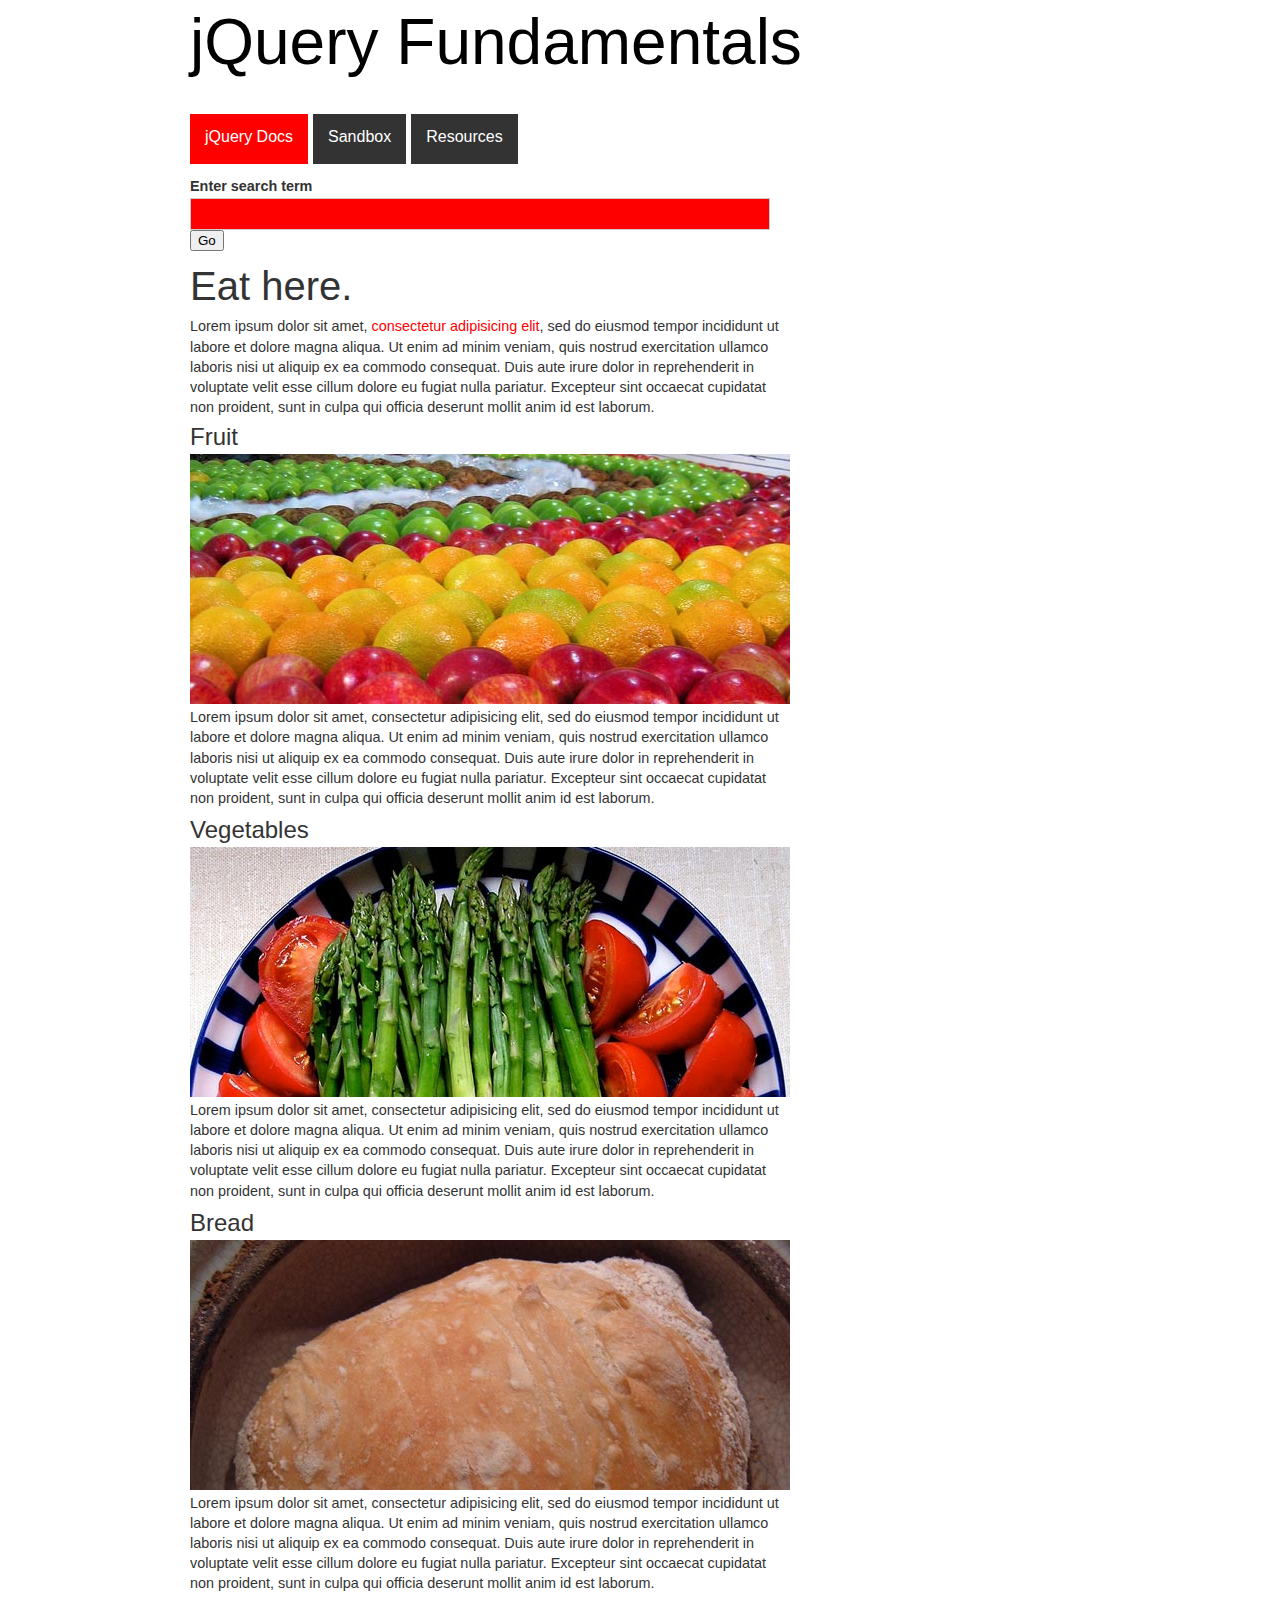
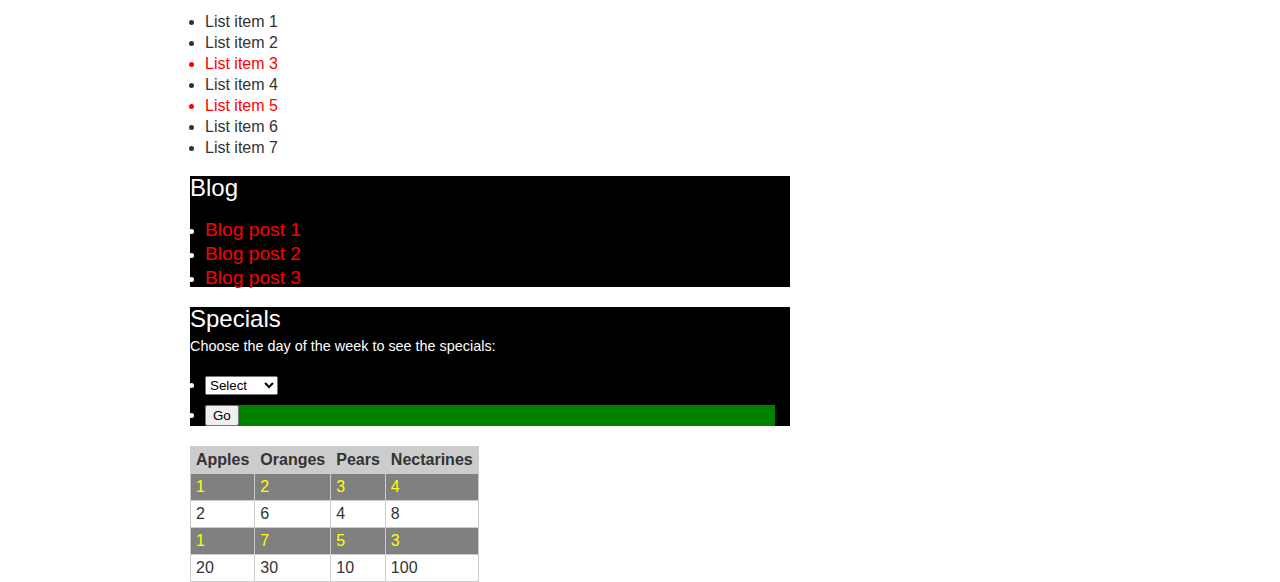
<file: Act2ºTrimestre/Ejercicio basico Traversing/index.html>
<!DOCTYPE html>
<html>
<head>
	<meta http-equiv="Content-Type" content="text/html; charset=utf-8"/>

	<meta http-equiv="Content-Type" content="text/html; charset=utf-8"/>

	<title>jQuery Fundamentals :: Home</title>
	<link href="css/reset.css" rel="stylesheet" type="text/css" media="all" />
	<link href="css/style.css" rel="stylesheet" type="text/css" media="all" />
	<script type="text/javascript" src="jquery-1.4.2.min.js"></script>

	<style>
	#blog p.excerpt { display: none; }
	</style>
	
</head>

<body>
	<div id="header">
		<div id="logo" rel="logo"><a href="index.html">jQuery Fundamentals</a></div>
		<ul id="nav">
			<li class="selected"><a href="http://docs.jquery.com">jQuery Docs</a></li>
			<li><a href="sandbox.html">Sandbox</a></li>
			<li>Resources
				<ul>
					<li><a href="http://groups.google.com/group/jquery-en">Google Group</a></li>
					<li><a href="http://stackoverflow.com">Stack Overflow</a></li>
					<li><a href="http://delicious.com/rdmey/jquery-class">Delicious Bookmarks</a></li>
				</ul>
			</li>
		</ul>
	</div>
	
	<div id="main">
		<form id="search">
			<label for="q">Enter search term</label>
			<input type="text" name="q" class="input_text" />
			<input type="submit" value="Go" />
		</form>
		
		<h1>Eat here.</h1>
		<p>Lorem ipsum dolor sit amet, <a href="foo.html">consectetur adipisicing elit</a>, sed do eiusmod tempor incididunt ut labore et dolore magna aliqua. Ut enim ad minim veniam, quis nostrud exercitation ullamco laboris nisi ut aliquip ex ea commodo consequat. Duis aute irure dolor in reprehenderit in voluptate velit esse cillum dolore eu fugiat nulla pariatur. Excepteur sint occaecat cupidatat non proident, sunt in culpa qui officia deserunt mollit anim id est laborum.</p>

		<ul id="slideshow">
			<li>
				<h2 rel="yummy fruit!">Fruit</h2>
				<img src="images/fruit.jpg" alt="fruit" />
				<p>Lorem ipsum dolor sit amet, consectetur adipisicing elit, sed do eiusmod tempor incididunt ut labore et dolore magna aliqua. Ut enim ad minim veniam, quis nostrud exercitation ullamco laboris nisi ut aliquip ex ea commodo consequat. Duis aute irure dolor in reprehenderit in voluptate velit esse cillum dolore eu fugiat nulla pariatur. Excepteur sint occaecat cupidatat non proident, sunt in culpa qui officia deserunt mollit anim id est laborum.</p>
			</li>
			<li>
				<h2>Vegetables</h2>
				<img src="images/vegetable.jpg" alt="vegetables" />
				<p>Lorem ipsum dolor sit amet, consectetur adipisicing elit, sed do eiusmod tempor incididunt ut labore et dolore magna aliqua. Ut enim ad minim veniam, quis nostrud exercitation ullamco laboris nisi ut aliquip ex ea commodo consequat. Duis aute irure dolor in reprehenderit in voluptate velit esse cillum dolore eu fugiat nulla pariatur. Excepteur sint occaecat cupidatat non proident, sunt in culpa qui officia deserunt mollit anim id est laborum.</p>
			</li>
			<li>
				<h2>Bread</h2>
				<img src="images/bread.jpg" alt="bread" />
				<p>Lorem ipsum dolor sit amet, consectetur adipisicing elit, sed do eiusmod tempor incididunt ut labore et dolore magna aliqua. Ut enim ad minim veniam, quis nostrud exercitation ullamco laboris nisi ut aliquip ex ea commodo consequat. Duis aute irure dolor in reprehenderit in voluptate velit esse cillum dolore eu fugiat nulla pariatur. Excepteur sint occaecat cupidatat non proident, sunt in culpa qui officia deserunt mollit anim id est laborum.</p>
			</li>
		</ul>
		
		<ul id="myList">
			<li>List item 1</li>
			<li id="listItem_2" class="bar">List item 2</li>
			<li id="myListItem">List item 3</li>
			<li>List item 4</li>
			<li class="current bar">List item 5</li>
			<li>List item 6</li>
			<li>List item 7</li>
		</ul>
		
		<div class="module" id="blog">
			<h2>Blog</h2>
			<ul>
				<li>
					<h3><a href="blog.html#post1">Blog post 1</a></h3>
					<p class="excerpt">Lorem ipsum dolor sit amet, consectetur adipisicing elit, sed do eiusmod tempor incididunt ut labore et dolore magna aliqua. Ut enim ad minim veniam, quis nostrud exercitation ullamco laboris nisi ut aliquip ex ea commodo consequat. Duis aute irure dolor in reprehenderit in voluptate velit esse cillum dolore eu fugiat nulla pariatur. Excepteur sint occaecat cupidatat non proident, sunt in culpa qui officia deserunt mollit anim id est laborum.</p>
				</li>
				<li>
					<h3><a href="blog.html#post2">Blog post 2</a></h3>
					<p class="excerpt">Lorem ipsum dolor sit amet, consectetur adipisicing elit, sed do eiusmod tempor incididunt ut labore et dolore magna aliqua. Ut enim ad minim veniam, quis nostrud exercitation ullamco laboris nisi ut aliquip ex ea commodo consequat. Duis aute irure dolor in reprehenderit in voluptate velit esse cillum dolore eu fugiat nulla pariatur. Excepteur sint occaecat cupidatat non proident, sunt in culpa qui officia deserunt mollit anim id est laborum.</p>
				</li>
				<li>
					<h3><a href="blog.html#post3">Blog post 3</a></h3>
					<p class="excerpt">Lorem ipsum dolor sit amet, consectetur adipisicing elit, sed do eiusmod tempor incididunt ut labore et dolore magna aliqua. Ut enim ad minim veniam, quis nostrud exercitation ullamco laboris nisi ut aliquip ex ea commodo consequat. Duis aute irure dolor in reprehenderit in voluptate velit esse cillum dolore eu fugiat nulla pariatur. Excepteur sint occaecat cupidatat non proident, sunt in culpa qui officia deserunt mollit anim id est laborum.</p>
				</li>
			</ul>
		</div>
		
		<div class="module" id="specials">
			<h2>Specials</h2>
			<p>Choose the day of the week to see the specials:</p>
			<form action="specials.html" method="get">
				<ul>	
					<li>
						<select name="day">
							<option value="">Select</option>
							<option value="monday">Monday</option>
							<option value="tuesday">Tuesday</option>
						</select>
					</li>
					<li class="buttons">
						<input type="submit" class="input_submit" value="Go" />
					</li>
				</ul>
			</form>
		</div>

		<table id="fruits">
			<thead>
				<tr>
					<th>Apples</th>
					<th>Oranges</th>
					<th>Pears</th>
					<th>Nectarines</th>
				</tr>
			</thead>
			<tbody>
				<tr>
					<td>1</td>
					<td id="myTableCell">2</td>
					<td>3</td>
					<td>4</td>
				</tr>
				<tr>
					<td>2</td>
					<td>6</td>
					<td>4</td>
					<td>8</td>
				</tr>
				<tr>
					<td>1</td>
					<td>7</td>
					<td>5</td>
					<td>3</td>
				</tr>
				<tr>
					<td>20</td>
					<td>30</td>
					<td>10</td>
					<td>100</td>
				</tr>
			</tbody>
		</table>
		

	</div>
	
<script>
    $(document).ready(function(){
    console.log ("Ready for jQuery");
        
    $("div.module").css({"background":"black","color":"white"});
    $("#myList li:nth-child(3)").css({"color":"red"});
    $("img").attr("alt");
    $("table.#fruits tr:odd").addClass('filas');
    $("form input:nth-child(2)").css({"background":"red","color":"white"});
    $("#mylist.current").removeClass("current").nextAll("current");
    $("#specials li:nth-child(2)").css({"background":"green","color":"white"});
        
    });
</script>
<!-- 
<script src="js/sandbox.js"></script>
<script src="js/hoverClass.js"></script>
<script src="js/navigation.js"></script>
<script src="js/blog.js"></script>
<script src="js/specials.js"></script>
<script src="js/slideshow.js"></script> 
<script src="js/ions/inputHint.js"></script>
<script src="js/tabs.js"></script>
-->
</body>
</html>
</file>
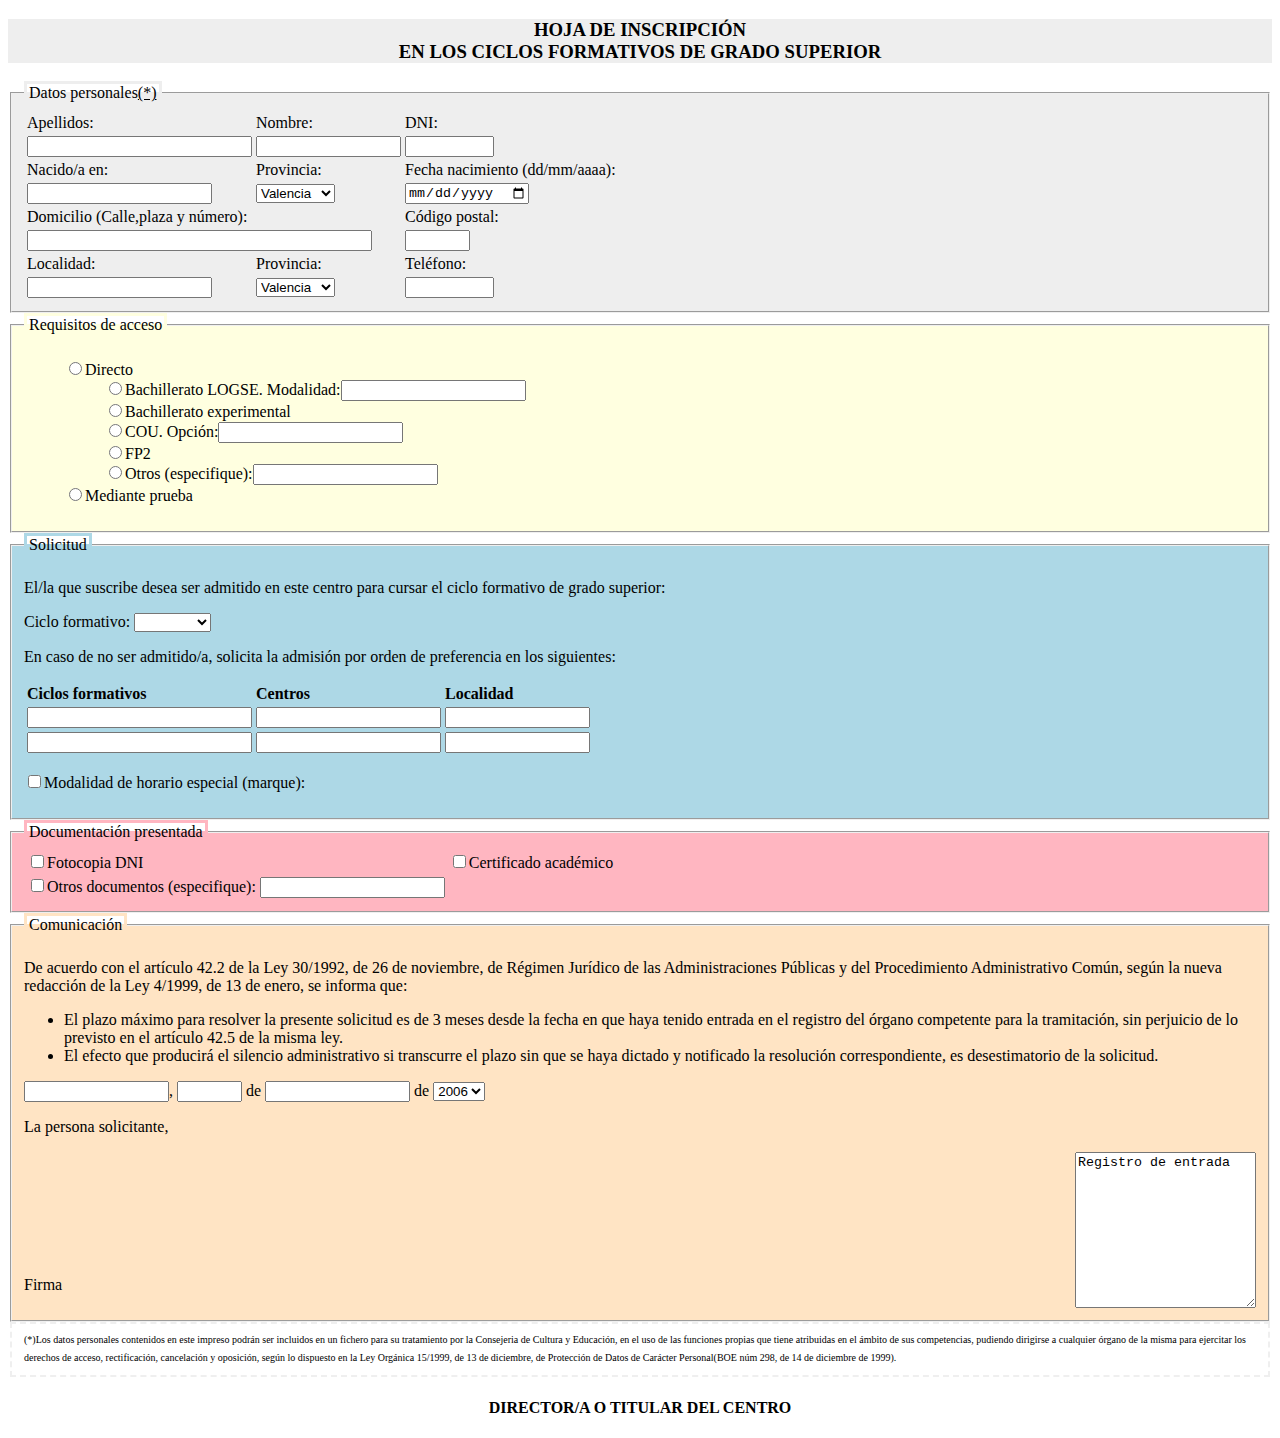
<file: Formulario/formulario.html>
<!DOCTYPE html>
<html lang="">
<head>
    <meta charset="utf-8">
    <meta name="viewport" content="width=device-width, initial-scale=1.0">
    <title></title>
</head>

<body>
        <div style="background-color:#EEEEEE"><h3 align="center">HOJA DE INSCRIPCIÓN<br>EN LOS CICLOS FORMATIVOS DE GRADO SUPERIOR</h3></div>
    
        <form>
  <fieldset style="background-color:#EEEEEE">
    <legend style="border:solid;border-color:#EEEEEE">Datos personales<u>(*)</u></legend>
<table>
      <tr>
        <td>Apellidos:</td>
        <td>Nombre:</td>
        <td>DNI:</td>
    </tr>
    <tr>
        <td><input type="text" name="apellidos" size="25"></td>
        <td><input type="text" name="nombre" size="15"></td>
        <td><input type="text" name="dni" size="8"></td>
    </tr>
    <tr>
        <td>Nacido/a en:</td>
        <td>Provincia:</td>
        <td>Fecha nacimiento (dd/mm/aaaa):</td>
    </tr>
    <tr>
        <td><input type="text" name="domicilio"</td>
        <td><select name="provincia">
                <option>Valencia</option>
                <option>Zaragoza</option>
                <option>Sevilla</option>
            </select></td>  
        <td><input type="date" name="fecha nacimiento"></td>
    </tr>
    <tr>
        <td colspan="2">Domicilio (Calle,plaza y número):</td>
        <td>Código postal:</td>    
    </tr>
    <tr>
        <td colspan="2"><input type="text" name="domicilio1" size="40"></td>
        <td><input type="text" name="codpostal" size="5"></td>        
    </tr>
    <tr>
        <td>Localidad:</td>
        <td>Provincia:</td>
        <td>Teléfono:</td>
    </tr>
    <tr>
        <td><input type="text" name="localidad"></td>
        <td><select name="provincia">
               <option>Valencia</option>
                <option>Zaragoza</option>
                <option>Sevilla</option>       
            </select></td>
        <td><input type="text" name="telf" size="8"></td>
    </tr>
      
      </table>

  </fieldset>
</form>
    
    <form>
        <fieldset style="background-color:#FFFFE0">
            <legend style="border:solid;border-color:#FFFFE0">Requisitos de acceso</legend>
            <ul style="list-style:none">
                <li><input type="radio" name="acceso" value="Directo">Directo</li>
                    <ul style="list-style:none">
                        <li><input type="radio" name="Bach">Bachillerato LOGSE. Modalidad:<input type="text" name="bach"></li>
                        <li><input type="radio" name="Bach">Bachillerato experimental</li>
                        <li><input type="radio" name="Bach">COU. Opción:<input type="text" name="cou"></li>
                        <li><input type="radio" name="Bach">FP2</li>
                        <li><input type="radio" name="Bach">Otros (especifique):<input type="text"></li>
                </ul>
                    
                <li><input type="radio" name="acceso" value="Prueba">Mediante prueba</li> 
                </ul>
        </fieldset>
    
    </form>
    <form>
        <fieldset style="background-color:#ADD8E6">
            <legend style="border:solid; border-color:#ADD8E6">Solicitud</legend>
            <p>El/la que suscribe desea ser admitido en este centro para cursar el ciclo formativo de grado superior:</p>
            <p>Ciclo formativo: <select name="ciclo">
                <option>                                                                                </option>
                <option>Infor</option>
                <option>cocina</option>
                <option>fisica</option>
                <option>comercio</option>
                </select></p>
        <p>En caso de no ser admitido/a, solicita la admisión por orden de preferencia en los siguientes:</p>
            <table>
              <tr>
                    <td><b>Ciclos formativos</b></td>
                    <td><b>Centros</b></td>
                    <td><b>Localidad</b></td>
                </tr>
                <tr>
                    <td><input type="text" name="ciclo" size="25"></td>
                    <td><input type="text" name="ciclo" size="20"></td>
                    <td><input type="text" name="ciclo" size="15"></td>
                </tr>
                <tr>
                    <td><input type="text" name="ciclo" size="25"></td>
                    <td><input type="text" name="ciclo" size="20"></td>
                    <td><input type="text" name="ciclo" size="15"></td>
                </tr>
            </table>
            <p><input type="checkbox" name="marque">Modalidad de horario especial (marque):</p>
        </fieldset>
    </form>
    <form>
        <fieldset style="background-color:#FFB6C1">
            <legend style="border:solid;border-color:#FFB6C1">Documentación presentada</legend>
            <table>
                <tr>
                    <td><input type="checkbox" name="dni">Fotocopia DNI</td>
                    <td><input type="checkbox" name="dni">Certificado académico</td>
                </tr>
                <tr>
                    <td><input type="checkbox" name="dni">Otros documentos (especifique): <input type="text" name="dni"></td>
                </tr>
            </table>
        </fieldset>   
    </form>
    <form>
        <fieldset style="background-color:#FFE4C4">
            <legend style="border:solid;border-color:#FFE4C4">Comunicación</legend>
            <p>De acuerdo con el artículo 42.2 de la Ley 30/1992, de 26 de noviembre, de Régimen Jurídico de las Administraciones Públicas y del Procedimiento Administrativo Común, según la nueva redacción de la Ley 4/1999, de 13 de enero, se informa que:</p>
            <ul>
                <li>El plazo máximo para resolver la presente solicitud es de 3 meses desde la fecha en que haya tenido entrada en el registro del órgano competente para la tramitación, sin perjuicio de lo previsto en el artículo 42.5 de la misma ley.</li>
                <li>El efecto que producirá el silencio administrativo si transcurre el plazo sin que se haya dictado y notificado la resolución correspondiente, es desestimatorio de la solicitud.</li>
            </ul>
            <input type="text" name="firma" size="15">,
            <input type="text" name="firma" size="5"> de
            <input type="text" name="fimra" size="15"> de
            <select>
                <option>2006</option>
                <option>2007</option>
                <option>2008</option>
                <option>2009</option>
                <option>2010</option>
                <option>2011</option>
            </select>
            <p>La persona solicitante,</p>
            <textarea name="message" rows="10" cols="20" style="float: right">
Registro de entrada</textarea>
            <br>
            <br>
            <br>
            <br>
            <br>
            <br>
            <p>Firma</p>
        </fieldset>    
    </form>
    <form>
        <fieldset style= "border-style:dashed">
          <font size="1">(*)Los datos personales contenidos en este impreso podrán ser incluidos en un fichero para su tratamiento por la Consejeria de Cultura y Educación, en el uso de las funciones propias que tiene atribuidas en el ámbito de sus competencias, pudiendo dirigirse a cualquier órgano de la misma para ejercitar los derechos de acceso, rectificación, cancelación y oposición, según lo dispuesto en la Ley Orgánica 15/1999, de 13 de diciembre, de Protección de Datos de Carácter Personal(BOE núm 298, de 14 de diciembre de 1999).</font>           </fieldset>
    </form>
    <h4 align="center">DIRECTOR/A O TITULAR DEL CENTRO</h4>
</body>
</html>
</file>
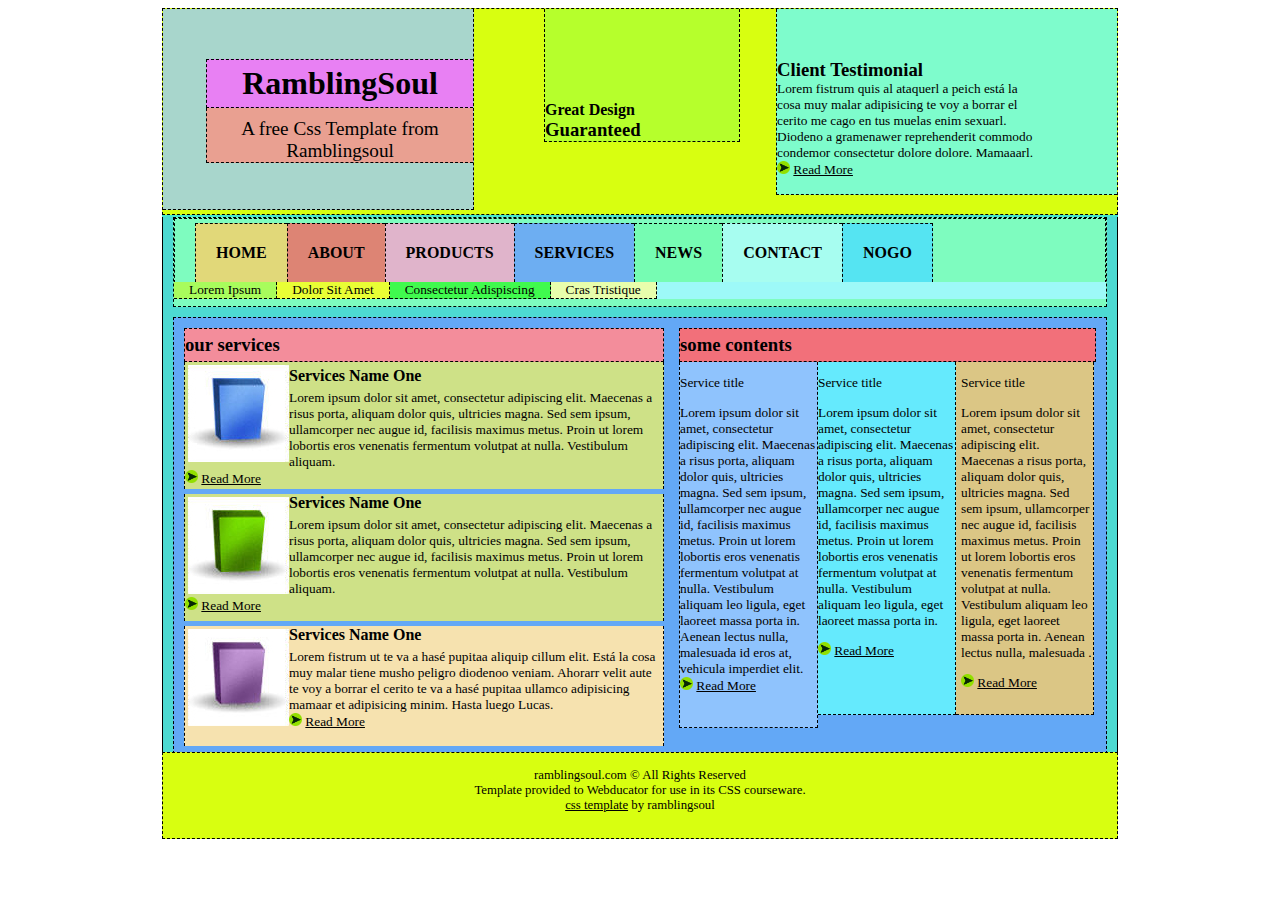
<file: Layout/layoutkike.html>
<!DOCTYPE html>
<html lang="">
<head>
    <meta charset="utf-8">
    <meta name="viewport" content="width=device-width, initial-scale=1.0">
    <title>Layout by kike</title>
    <link rel="stylesheet" href="layoutkike.css">
</head>

<body>
<div id="container">
  <div id="cabecera">
      <div id="left1">
        <div id="inleft1">
            <h1>RamblingSoul</h1>
            <p>
            A free Css Template from Ramblingsoul
            </p>
          </div>
      </div>
      
      <div id="center1">
          <div id="incenter1">
            <h4>Great Design</h4>
            <h3>Guaranteed</h3>
          </div>    
      </div>
      
      <div id="right1">
          <div id="inright1">
        <h3>Client Testimonial</h3>
        <p>Lorem fistrum quis al ataquerl a peich está la cosa muy malar adipisicing te voy a borrar el cerito me cago en tus muelas enim sexuarl. Diodeno a gramenawer reprehenderit commodo condemor consectetur dolore dolore. Mamaaarl. <img src="Flecha.png"> <u>Read More</u>
          </p>
        </div>
      </div>
    </div>
    
  <div id="body">
        <div id="menu">
                <div id="arribamenu1">
                    <ul><li id="li_home">HOME</li>
                        <li id="li_about">ABOUT</li>
                        <li id="li_products">PRODUCTS</li>
                        <li id="li_services">SERVICES</li>
                        <li id="li_news">NEWS</li>
                        <li id="li_contact">CONTACT</li>
                        <li id="li_nogo">NOGO</li>
                    </ul>
                </div>
            <div id="abajomenu1">
                    <ul id="abajomenu2">
                        <li id="abajomenu_a">Lorem Ipsum</li>
                        <li id="abajomenu_b">Dolor Sit Amet</li>
                        <li id="abajomenu_c">Consectetur Adispiscing</li>
                        <li id="abajomenu_d">Cras Tristique</li>
                    </ul>
                </div>
            </div>
      <div id="contenido">
                <div id="contenidoizq">
                    <h3 id="titulocontizq">our services</h3>
                    <ul id="contenidolista">
                        <li id="contenidolistaa">
                            <img id="azul" src="Cubo_azul.jpg">
                            <div id="servicios1"><h4 id="services" style="
    margin-bottom: 0px">Services Name One</h4></div>
                            <div id="texto1"><p id="text_1">Lorem ipsum dolor sit amet, consectetur adipiscing elit. Maecenas a risus porta, aliquam dolor quis, ultricies magna. Sed sem ipsum, ullamcorper nec augue id, facilisis maximus metus. Proin ut lorem lobortis eros venenatis fermentum volutpat at nulla. Vestibulum aliquam.  <br>  <img src="Flecha.png"> <u>Read More</u></p>
                                </div>
                            
                            
                        </li>
                        <li id="contenidolistab">
                            <img id="verde" src="Cubo_verde.jpg">
                            <div id="servicios"><h4 id="services" style="
    margin-bottom: 0px">Services Name One</h4></div>
                            <div id="texto1"><p id="text_1">Lorem ipsum dolor sit amet, consectetur adipiscing elit. Maecenas a risus porta, aliquam dolor quis, ultricies magna. Sed sem ipsum, ullamcorper nec augue id, facilisis maximus metus. Proin ut lorem lobortis eros venenatis fermentum volutpat at nulla. Vestibulum aliquam.  <br>  <img src="Flecha.png"> <u>Read More</u></p>
                                </div>
                        </li>
                        <li id="contenidolistac">
                            <img id="morado" src="Cubo_morado.jpg">
                            <div id="servicios"><h4 id="services" style="
    margin-bottom: 0px">Services Name One</h4></div>
                            <div id="texto1"><p id="text_1">Lorem fistrum ut te va a hasé pupitaa aliquip cillum elit. Está la cosa muy malar tiene musho peligro diodenoo veniam. Ahorarr velit aute te voy a borrar el cerito te va a hasé pupitaa ullamco adipisicing mamaar et adipisicing minim. Hasta luego Lucas.  <br>  <img src="Flecha.png"> <u>Read More</u></p>
                                </div>
<!--Que harte lo que encuentra Conrado :D-->
                        </li>
                    </ul>
                </div>
                <div id="contenidoderecho">
                    <h3 id="tituloderch">some contents</h3>
                    <div id="tabladerch">
                        <div id="tabla_1">
                            <p id="t1_p1">Service title</p>
                            <p id="t1_p2">Lorem ipsum dolor sit amet, consectetur adipiscing elit. Maecenas a risus porta, aliquam dolor quis, ultricies magna. Sed sem ipsum, ullamcorper nec augue id, facilisis maximus metus. Proin ut lorem lobortis eros venenatis fermentum volutpat at nulla. Vestibulum aliquam leo ligula, eget laoreet massa porta in. Aenean lectus nulla, malesuada id eros at, vehicula imperdiet elit. <p id="t1_p3"><img src="Flecha.png"> <u>Read More</u></p></p>
                        </div>
                        <div id="tabla_2">
                            <p id="t2_p1">Service title</p>
                            <p id="t2_p2">Lorem ipsum dolor sit amet, consectetur adipiscing elit. Maecenas a risus porta, aliquam dolor quis, ultricies magna. Sed sem ipsum, ullamcorper nec augue id, facilisis maximus metus. Proin ut lorem lobortis eros venenatis fermentum volutpat at nulla. Vestibulum aliquam leo ligula, eget laoreet massa porta in.</p>
                            <p id="t2_p3"><img src="Flecha.png"> <u>Read More</u></p>
                    
                        </div>
                        <div id="tabla_3">
                            <p id="t3_p1">Service title</p>
                            <p id="t3_p2">Lorem ipsum dolor sit amet, consectetur adipiscing elit. Maecenas a risus porta, aliquam dolor quis, ultricies magna. Sed sem ipsum, ullamcorper nec augue id, facilisis maximus metus. Proin ut lorem lobortis eros venenatis fermentum volutpat at nulla. Vestibulum aliquam leo ligula, eget laoreet massa porta in. Aenean lectus nulla, malesuada .</p>
                            <p id="t3_p3"><img src="Flecha.png"> <u>Read More</u></p>
                    
                        </div>
                    </div>
                </div>
            </div>
        </div>
        <div id="foot">
            <div id="textopie">
            <p id="textpie">ramblingsoul.com &#169; All Rights Reserved</p>
            <p>Template provided to Webducator for use in its CSS courseware.</p>
            <p><u>css template</u> by ramblingsoul</p>
            </div>
        </div>
    </div>
</body>
</html>
</file>
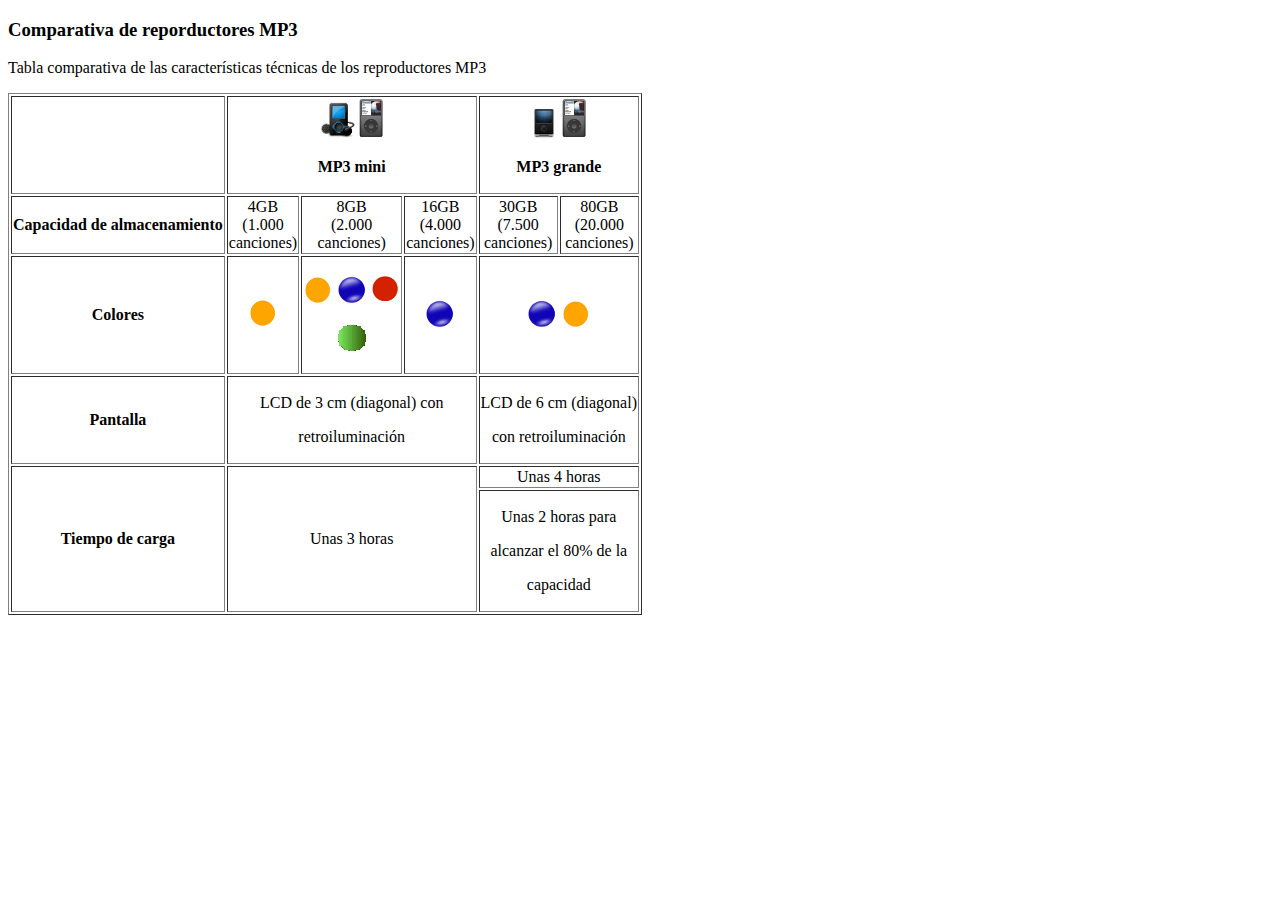
<file: Tabla compleja/tablacompleja.html>
<!DOCTYPE html>
<html lang="">
<!-- Original by Quique -->
<head>
    <meta charset="utf-8">
    <meta name="viewport" content="width=device-width, initial-scale=1.0">
    <title>Ejemplo de tabla compleja</title>
</head>

<body>
    <h3>Comparativa de reporductores MP3</h3>
    
    <p>Tabla comparativa de las características técnicas de los reproductores MP3</p>
    <table border="1">
        <tr>
            <th></th>
            <th colspan="3"><img src="reproductor-de-mp3-icono-3959-128.png"><img src="holi.jpg"><p>MP3 mini</p>
            </th>
            <th colspan="2"><img src="MP3-Player.png"><img src="holi.jpg"><p>MP3 grande</p>
            </th>
        </tr>
        <tr>
            <th>Capacidad de almacenamiento</th>
            <td align="center">4GB<br>(1.000<br> canciones)</td>
            <td align="center">8GB<br>(2.000<br> canciones)</td>
            <td align="center">16GB<br>(4.000<br> canciones)</td>
            <td align="center">30GB<br>(7.500<br> canciones)</td>
            <td align="center">80GB<br>(20.000<br> canciones)</td>
        </tr>
        <tr>
            <th>Colores</th>
            <td align="center"><img src="circulo-html5-scc3.jpg"></td>
            <td align="center"><p><img src="circulo-html5-scc3.jpg">
                <img src="circle-34583_640.png">
                <img src="bolita.png"></p>
                <p><img src="flash9_1.gif"></p></td>
            <td align="center"><img src="circle-34583_640.png"></td>
            <td colspan="2" align="center"><img src="circle-34583_640.png">
                            <img src="circulo-html5-scc3.jpg"></td>     
        </tr>
        <tr>
            <th>Pantalla</th>
            <td colspan="3" align="center"><p>LCD de 3 cm (diagonal) con</p><p>retroiluminación</p></td>
            <td colspan="2" align="center"><p>LCD de 6 cm (diagonal)</p><p>con retroiluminación</p></td>
        </tr>
        <tr>
            <th rowspan="2">Tiempo de carga</th>
            <td colspan="3" rowspan="2" align="center">Unas 3 horas</td>
            <td colspan="2" align="center">Unas 4 horas</td>
            
        </tr>
        <tr>
           <td colspan="2" align="center"><p>Unas 2 horas para</p><p>alcanzar el 80% de la</p><p>capacidad</p></td> 
        </tr>
        
    
    
    </table>
    
    <!-- Original by Quique --> 
    
</body>
</html>
</file>
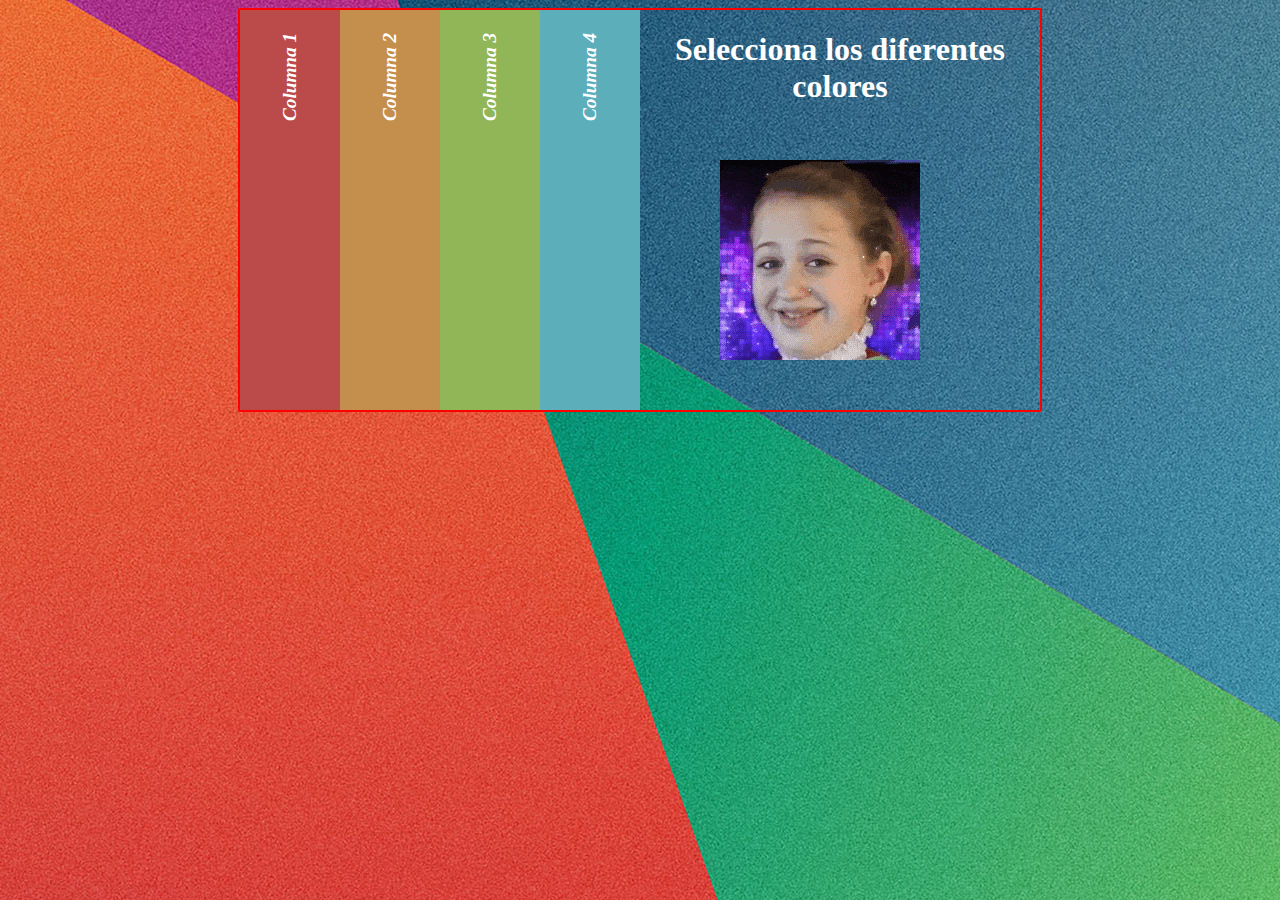
<file: Act2ºTrimestre/Acordeon y Slider/ejercicio.html>
<!DOCTYPE html>
<html lang="">
<head>
    <meta charset="utf-8">
    <meta name="viewport" content="width=device-width, initial-scale=1.0">
    <link rel="stylesheet" href="estilo.css">
     <script src="jquery-1.11.3.js"></script>

</head>
<body>
    <div class="contenedor">
        <div class="a"> 
            <div id="a1" class="boton" style="cursor:pointer;"><p>Columna 1</p></div>
            <div id="a2" class="cont"></div>
        </div>
        <div class="b"> 
            <div id="b1" class="boton" style="cursor:pointer;"><p>Columna 2</p></div>
            <div id="b2" class="cont">
            
                <div id="carrusel">
          <h2 align="center">Bowie</h2>
        <div id="cont_galeria">
          <div>
            <button id="retroceder"><<</button>
          </div>
          <div>
            <img id="imagen" src="imagenes/bowie%203.jpg" />
          </div>
          <div>
            <button id="avanzar">>></button>
          </div>
        </div>
      </div>
        </div>
        <div class="c"> 
            <div id="c1" class="boton" style="cursor:pointer;"><p>Columna 3</p></p></div>
            <div id="c2" class="cont"></div>
        </div>
        <div class="d" id="primero"> 
            <div id="d1" class="boton" style="cursor:pointer;"><p>Columna 4</p></div>
            <div id="d2" class="cont" id="prueba">
                <div id="nina">
                    <h1 align="center">Selecciona los diferentes colores</h1></br>
                    <img align="center" src="nina.gif" id="nina" style="margin-left: 80px;">
                </div>
            
            </div>
        </div>
            
            
    
    </div>
    
    
    

      <script>
  $(function() {
    console.log("Ready for jquery");

    $(".cont").hide();
    $("#d2").show();
    $(".boton").click(function() {
      $(".cont").hide();
      $(this).siblings().show();
    });
    $(function() {
        x=0;
        y=["imagenes/bowie%201.jpg","imagenes/bowie%202.jpg","imagenes/bowie%203.jpg","imagenes/bowie%204.jpg","imagenes/bowie%205.jpg"];


        $("#avanzar").click(function(){
            x=x+1
            if (x==5){x=0};
           $("#imagen").attr("src",y[x]);

        });
        $("#retroceder").click(function(){
            x=x-1
            if (x<0){x=4};
            $("#imagen").attr("src",y[x])

        });
    });
  });
</script>

    
</body>
</html>
</file>
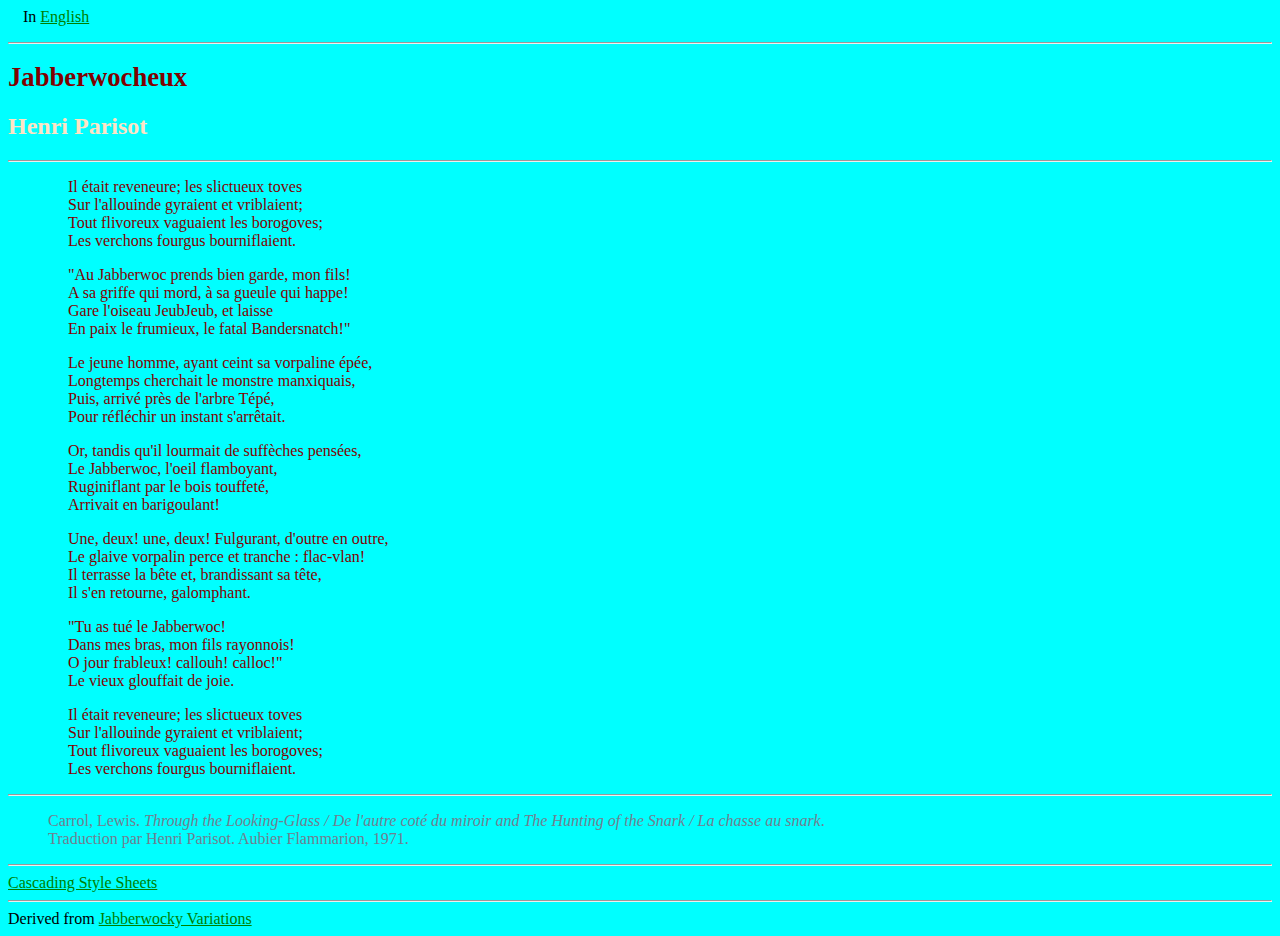
<file: Ejercicio1-css/files1/poema-frances.html>
<!DOCTYPE HTML PUBLIC "-//W3C//DTD HTML 3.2//EN">
<html>

<head>
<title>Jabberwocheux</title>

<link rel="stylesheet" type="text/css" href="estilos.css" />
</head>

<body id="French">

<p>
In <a href="Jabberwocky.htm">English</a>
<hr />
</p>

<h1>Jabberwocheux</h1>

<h2>Henri Parisot</h2>

<hr />

<p class="verse">
Il &#233;tait reveneure; les slictueux toves<br />
Sur l'allouinde gyraient et vriblaient;<br />
Tout flivoreux vaguaient les borogoves;<br />
Les verchons fourgus bourniflaient.

</p>
<p class="verse">

"Au Jabberwoc prends bien garde, mon fils!<br />
A sa griffe qui mord, &#224; sa gueule qui happe!<br />
Gare l'oiseau JeubJeub, et laisse<br />
En paix le frumieux, le fatal Bandersnatch!"

</p>
<p class="verse">

Le jeune homme, ayant ceint sa vorpaline &#233;p&#233;e,<br />
Longtemps cherchait le monstre manxiquais,<br />
Puis, arriv&#233; pr&#232;s de l'arbre T&#233;p&#233;,<br />
Pour r&#233;fl&#233;chir un instant s'arr&#234;tait.

</p>
<p class="verse">

Or, tandis qu'il lourmait de suff&#232;ches pens&#233;es,<br />
Le Jabberwoc, l'oeil flamboyant,<br />
Ruginiflant par le bois touffet&#233;,<br />
Arrivait en barigoulant!

</p>
<p class="verse">

Une, deux! une, deux! Fulgurant, d'outre en outre,<br />
Le glaive vorpalin perce et tranche : flac-vlan!<br />
Il terrasse la b&#234;te et, brandissant sa t&#234;te,<br />
Il s'en retourne, galomphant.

</p>
<p class="verse">

"Tu as tu&#233; le Jabberwoc!<br />
Dans mes bras, mon fils rayonnois!<br />
O jour frableux! callouh! calloc!"<br />
Le vieux glouffait de joie.

</p>
<p class="verse">

Il &#233;tait reveneure; les slictueux toves<br />
Sur l'allouinde gyraient et vriblaient;<br />
Tout flivoreux vaguaient les borogoves;<br />
Les verchons fourgus bourniflaient.

</p>

<hr />

<p>

<div class="reference">Carrol, Lewis. <cite>Through the Looking-Glass / De l'autre cot&#233; du miroir and The Hunting of the Snark / La chasse au snark</cite>. <br />
Traduction par Henri Parisot. Aubier Flammarion, 1971.</div>

</p>
<hr />
<div id="pointer">
<a href="http://www.w3schools.com/css/css_intro.asp">Cascading Style Sheets</a>
<hr />
</div>
Derived from <span class="reference"><a href="http://www76.pair.com/keithlim/jabberwocky/index.html">Jabberwocky Variations</a></span>

</body>
</html>
</file>
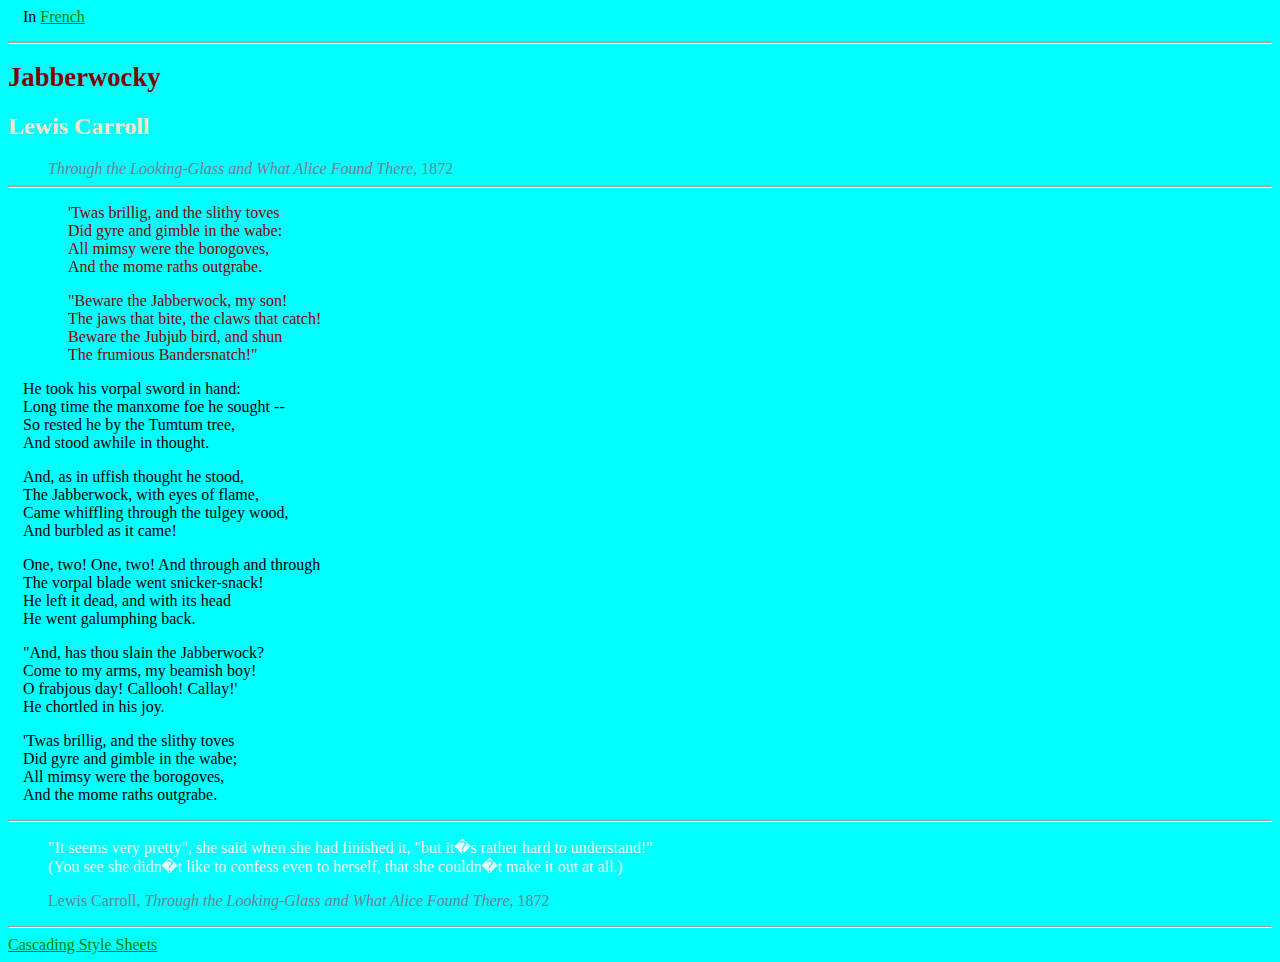
<file: Ejercicio1-css/files1/poema.html>
<html><head><title>Jabberwocky</title>

<!-- note following link to stylesheet -->
<link rel="stylesheet" type="text/css" href="estilos.css" />
</head>

<body id="English">

<p>
In <a href="poema-frances.html">French</a>
<hr />
</p> 

<h1>Jabberwocky</h1>

<h2>Lewis Carroll</h2>

<div class="reference"><cite>Through the Looking-Glass and What Alice Found There</cite>,
1872</div>

<hr />



<p class="verse">

'Twas brillig, and the slithy toves<br />
Did gyre and gimble in the wabe:<br />
All mimsy were the borogoves,<br />
And the mome raths outgrabe.

</p>
<p class="verse">

"Beware the Jabberwock, my son!<br />
The jaws that bite, the claws that catch!<br />
Beware the Jubjub bird, and shun<br />
The frumious Bandersnatch!"

</p>
<p>
He took his vorpal sword in hand:<br />
Long time the manxome foe he sought --<br />
So rested he by the Tumtum tree,<br />
And stood awhile in thought.

</p>
<p>
And, as in uffish thought he stood,<br />
The Jabberwock, with eyes of flame,<br />
Came whiffling through the tulgey wood,<br />
And burbled as it came!

</p>
<p>
One, two!  One, two!  And through and through<br />
The vorpal blade went snicker-snack!<br />
He left it dead, and with its head<br />
He went galumphing back.

</p>
<p>
"And, has thou slain the Jabberwock?<br />
Come to my arms, my beamish boy!<br />
O frabjous day!  Callooh!  Callay!'<br />
He chortled in his joy.

</p>
<p>
'Twas brillig, and the slithy toves<br />
Did gyre and gimble in the wabe;<br />
All mimsy were the borogoves,<br />
And the mome raths outgrabe.

</p>

<hr />

<p class="comment"> 

"It seems very pretty", she said
when she had finished it, "but it�s rather hard to understand!" <br />
(You see she didn�t like to confess even to herself, that she couldn�t make it
out at all.) <br /> 
<div class="reference">Lewis Carroll, <cite>Through the Looking-Glass and What Alice Found There</cite>,
1872</div>
</p>
<hr />
<a href="http://www.w3schools.com/css/css_intro.asp">Cascading Style Sheets</a>
</body>
</html>
</file>
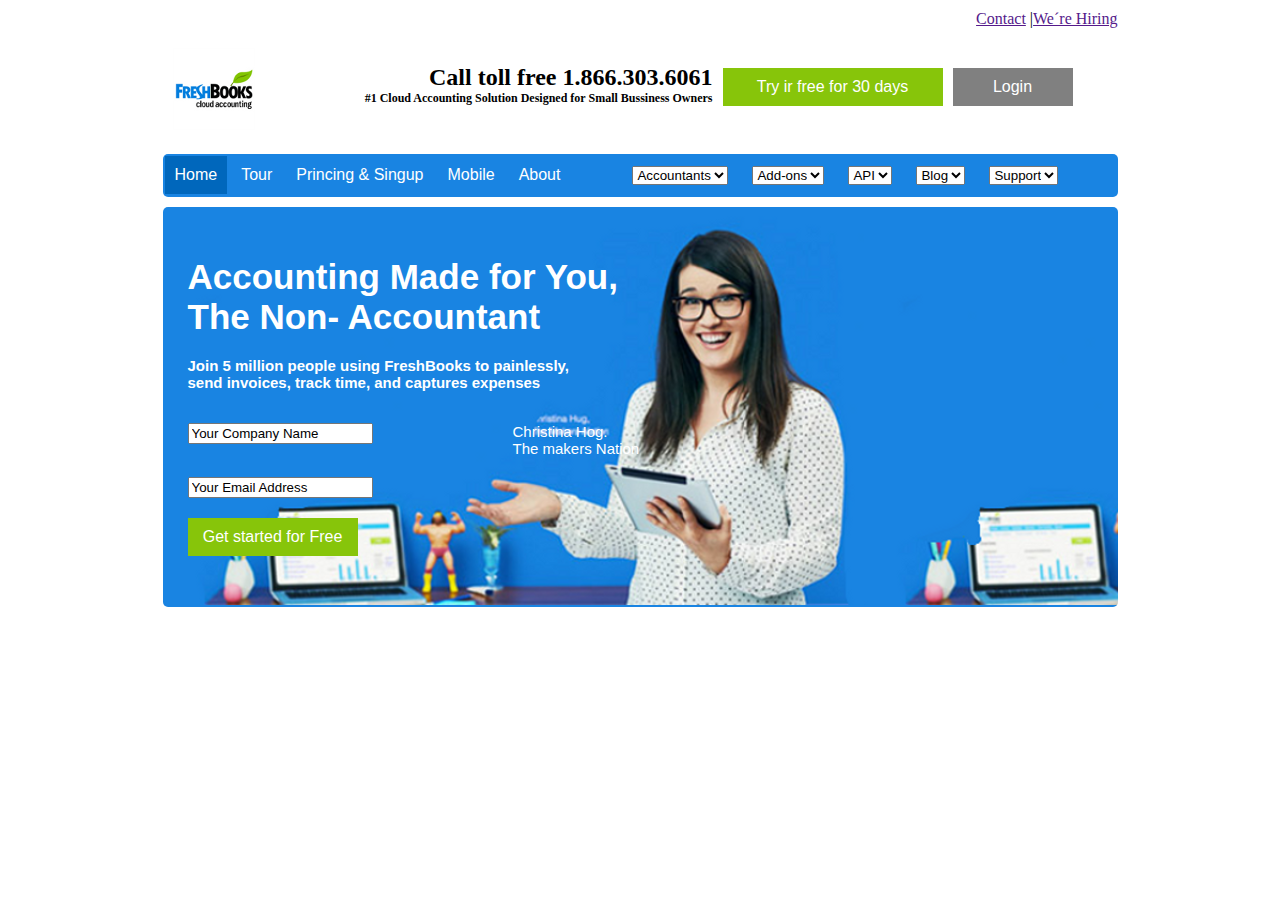
<file: LM_U3_T3_1516_ Cloning a Website/Vazquez_Cantero_JoseENrique/ejercicio.html>
<!DOCTYPE html>
<html lang="">
<head>
    <meta charset="utf-8">
    <meta name="viewport" content="width=device-width, initial-scale=1.0">
    <title></title>
    <link rel="stylesheet" href="estilo.css">
</head>
    <p class="enlaces"><a href="">Contact</a> |<a href="">We´re Hiring</a></p>
    <div class="contenedor">
        <div class="cabeza">
            <div class="logo"><img src="logo.png"></div>
            <div class="textoencabezado">
                <h1>Call toll free <strong>1.866.303.6061</strong></h1><h2>#1 Cloud Accounting Solution Designed for Small Bussiness Owners</h2>
            </div>
            <div class="tryit">Try ir free for 30 days</div>
            <div class="login">Login</div>
        </div>
        <div class="menu">
            <div id="item1">Home</div>
            <div>Tour</div>
            <div>Princing & Singup</div>
            <div>Mobile</div>
            <div id="item6">About</div>
            <div class="botonesderecha1"><select><option>Accountants</option></select></div>
            <div class="botonesderecha1"><select><option>Add-ons</option></select></div>
            <div class="botonesderecha1"><select><option>API</option></select></div>
            <div class="botonesderecha1"><select><option>Blog</option></select></div>
            <div class="botonesderecha1"><select><option>Support</option></select></div>
        </div>
        <div class="contenido">
            <div class="textocontenido">
                <h1>Accounting Made for You, </br>The Non- Accountant</h1>
            <h2>Join 5 million people using FreshBooks to painlessly, </br> send invoices, track time, and captures expenses</h2>
            <div class="textocontenidoinput"><input class="text" size="20" value="Your Company Name"></div>
         <p>Christina Hog.</br>The makers Nation</p>
       
            <div id="textocontenidoinput"><input class="text" size="20" value="Your Email Address"></div>
            <div class="getstarted">Get started for Free</div>
            </div>
        </div>
<body>
    
</body>
</html>
</file>
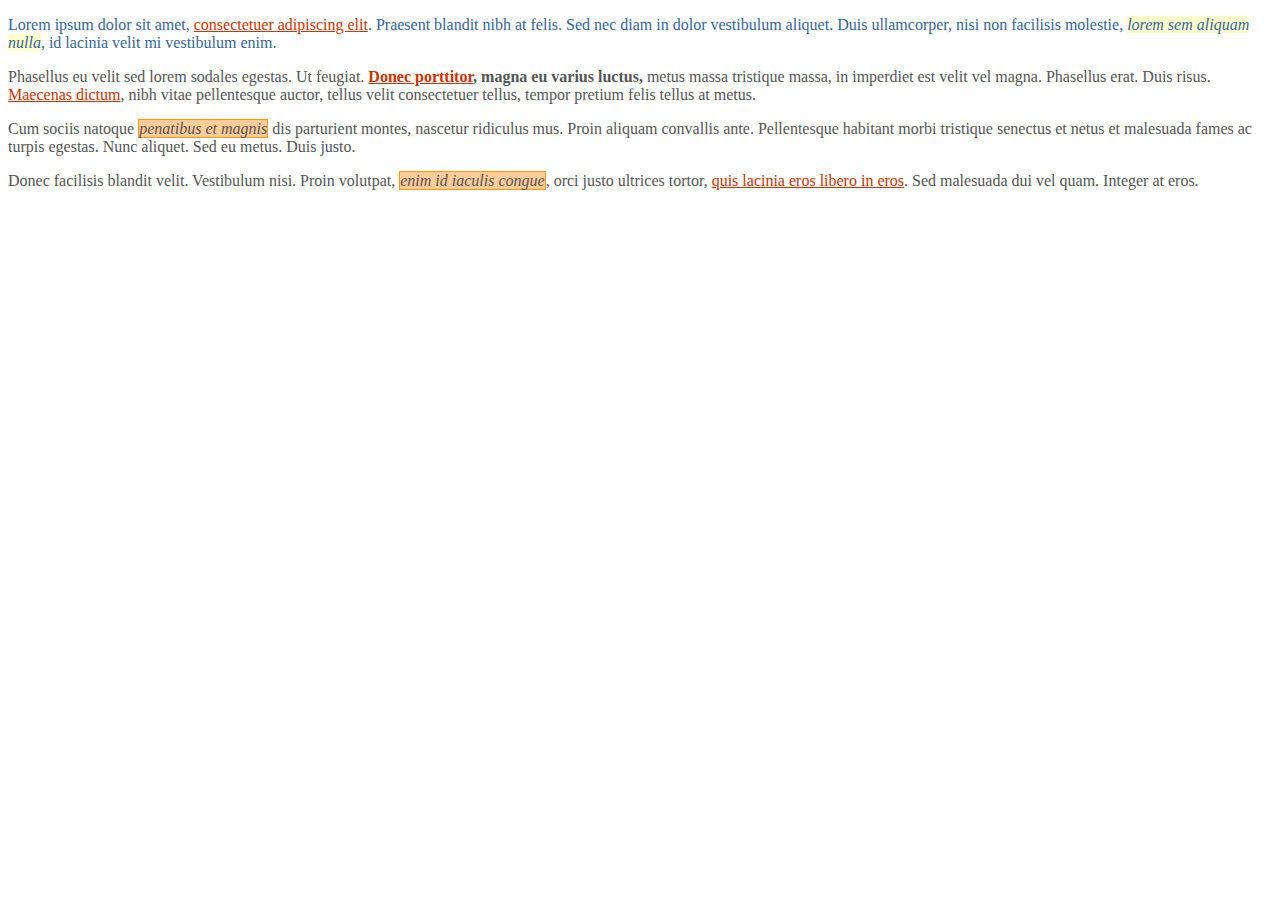
<file: Vazquez_Cantero_JoseEnrique_LM_U3_T2_CSS_II/Ejercicio 1/ejericio 1.html>
<!DOCTYPE html PUBLIC "-//W3C//DTD XHTML 1.0 Transitional//EN" "http://www.w3.org/TR/xhtml1/DTD/xhtml1-transitional.dtd">
<html xmlns="http://www.w3.org/1999/xhtml">
    <link href="estilo.css" rel="stylesheet" type="text/css">
<head>
<meta http-equiv="Content-Type" content="text/html; charset=iso-8859-1" />
<title>Ejercicio de selectores</title>
</head>
 
<body>
 
<div id="primero">
<p>Lorem ipsum dolor sit amet, <a href="#">consectetuer adipiscing elit</a>. Praesent blandit nibh at felis. Sed nec diam in dolor vestibulum aliquet. Duis ullamcorper, nisi non facilisis molestie, <em>lorem sem aliquam nulla</em>, id lacinia velit mi vestibulum enim.</p>
 
</div>
 
<div class="normal">
<p>Phasellus eu velit sed lorem sodales egestas. Ut feugiat. <span><a href="#">Donec porttitor</a>, magna eu varius luctus,</span> metus massa tristique massa, in imperdiet est velit vel magna. Phasellus erat. Duis risus. <a href="#">Maecenas dictum</a>, nibh vitae pellentesque auctor, tellus velit consectetuer tellus, tempor pretium felis tellus at metus.</p>
 
<p>Cum sociis natoque <em class="especial">penatibus et magnis</em> dis parturient montes, nascetur ridiculus mus. Proin aliquam convallis ante. Pellentesque habitant morbi tristique senectus et netus et malesuada fames ac turpis egestas. Nunc aliquet. Sed eu metus. Duis justo.</p>
 
<p>Donec facilisis blandit velit. Vestibulum nisi. Proin volutpat, <em class="especial">enim id iaculis congue</em>, orci justo ultrices tortor, <a href="#">quis lacinia eros libero in eros</a>. Sed malesuada dui vel quam. Integer at eros.</p>
</div>
 
</body>
</html>
</file>
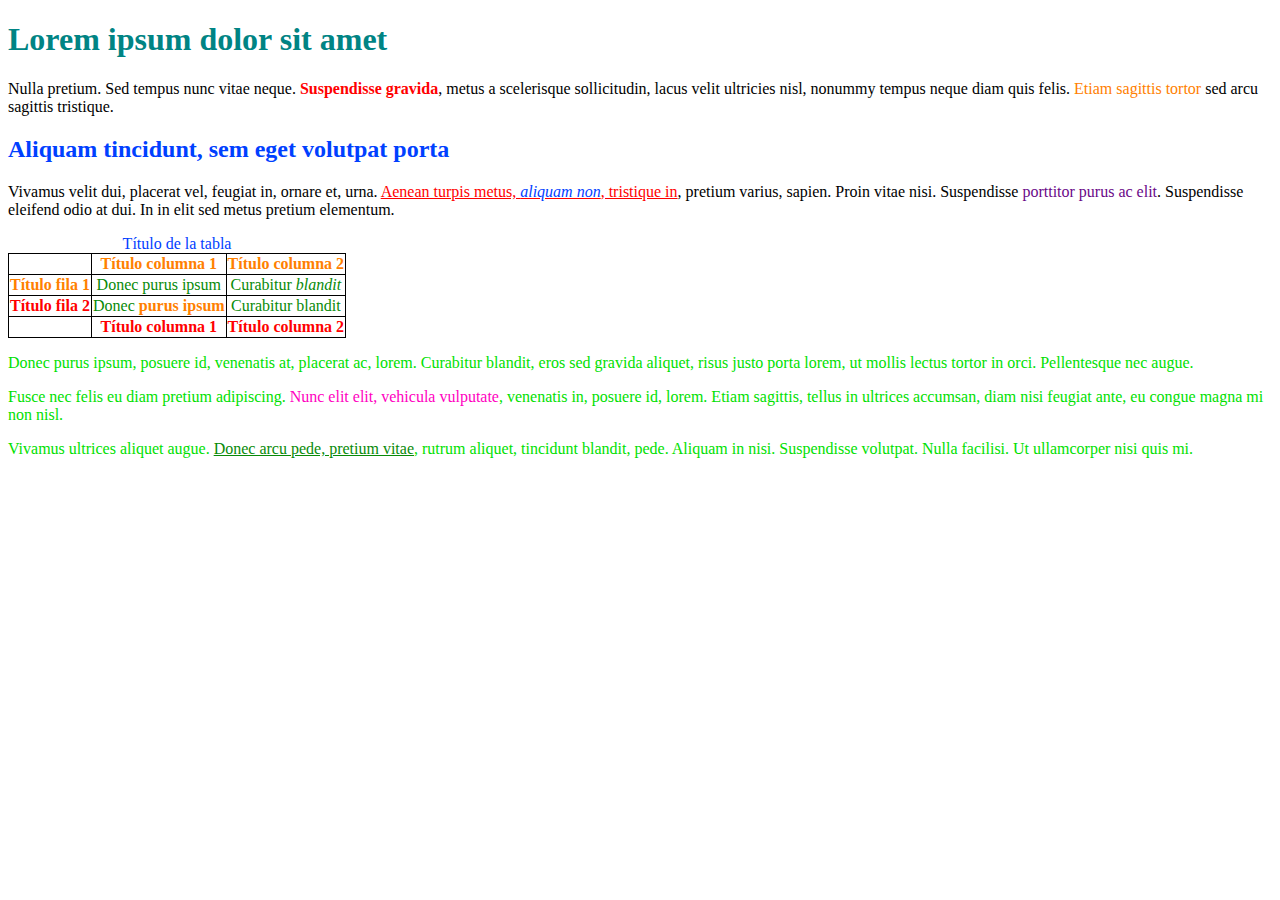
<file: Vazquez_Cantero_JoseEnrique_LM_U3_T2_CSS_II/Ejercicio 2/ejercicio 2.html>
<!DOCTYPE html PUBLIC "-//W3C//DTD XHTML 1.0 Transitional//EN" "http://www.w3.org/TR/xhtml1/DTD/xhtml1-transitional.dtd">
<html xmlns="http://www.w3.org/1999/xhtml">
<link href="estilo.css" rel="stylesheet" type="text/css">

<head>
<meta http-equiv="Content-Type" content="text/html; charset=utf-8" />
<title>Ejercicio de selectores</title>
</head>
 
<body>
<h1 id="titulo">Lorem ipsum dolor sit amet</h1>
 
<p>Nulla pretium. Sed tempus nunc vitae neque. <strong>Suspendisse gravida</strong>, metus a scelerisque sollicitudin, lacus velit 
ultricies nisl, nonummy tempus neque diam quis felis. <span class="destacado">Etiam sagittis tortor</span> sed arcu sagittis tristique.</p>
 
<h2 id="subtitulo">Aliquam tincidunt, sem eget volutpat porta</h2>
 
<p>Vivamus velit dui, placerat vel, feugiat in, ornare et, urna.  <a href="#">Aenean turpis metus, <em>aliquam non</em>, tristique in</a>, pretium varius, sapien. Proin vitae nisi.  Suspendisse <span class="especial">porttitor purus ac elit</span>. Suspendisse eleifend odio at dui. In in elit sed metus pretium elementum.</p>
 
<table id="table" summary="Descripción de la tabla y su contenido">
<caption>Título de la tabla</caption>
<thead>
  <tr>
    <th scope="col"></th>
    <th scope="col" class="especial">Título columna 1</th>
    <th scope="col" class="especial">Título columna 2</th>
  </tr>
</thead>
 
<tfoot>
  <tr>
    <th scope="col"></th>
    <th scope="col">Título columna 1</th>
    <th scope="col">Título columna 2</th>
  </tr>
</tfoot>
 
<tbody>
  <tr>
    <th scope="row" class="especial">Título fila 1</th>
    <td>Donec purus ipsum</td>
    <td>Curabitur <em>blandit</em></td>
  </tr>
  <tr>
    <th scope="row">Título fila 2</th>
    <td>Donec <strong>purus ipsum</strong></td>
    <td>Curabitur blandit</td>
  </tr>
</tbody>
</table>
 
<div id="adicional">
<p>Donec purus ipsum, posuere id, venenatis at, <span>placerat ac, lorem</span>. Curabitur blandit, eros sed gravida aliquet, risus justo 
porta lorem, ut mollis lectus tortor in orci. Pellentesque nec augue.</p>
 
<p>Fusce nec felis eu diam pretium adipiscing. <span id="especial">Nunc elit elit, vehicula vulputate</span>, venenatis in, 
posuere id, lorem. Etiam sagittis, tellus in ultrices accumsan, diam nisi feugiat ante, eu congue magna mi non nisl.</p>
 
<p>Vivamus ultrices aliquet augue. <a href="#">Donec arcu pede, pretium vitae</a>, rutrum aliquet, tincidunt blandit, pede. 
Aliquam in nisi. Suspendisse volutpat. Nulla facilisi. Ut ullamcorper nisi quis mi.</p>
</div>
 
</body>
</html>
</file>
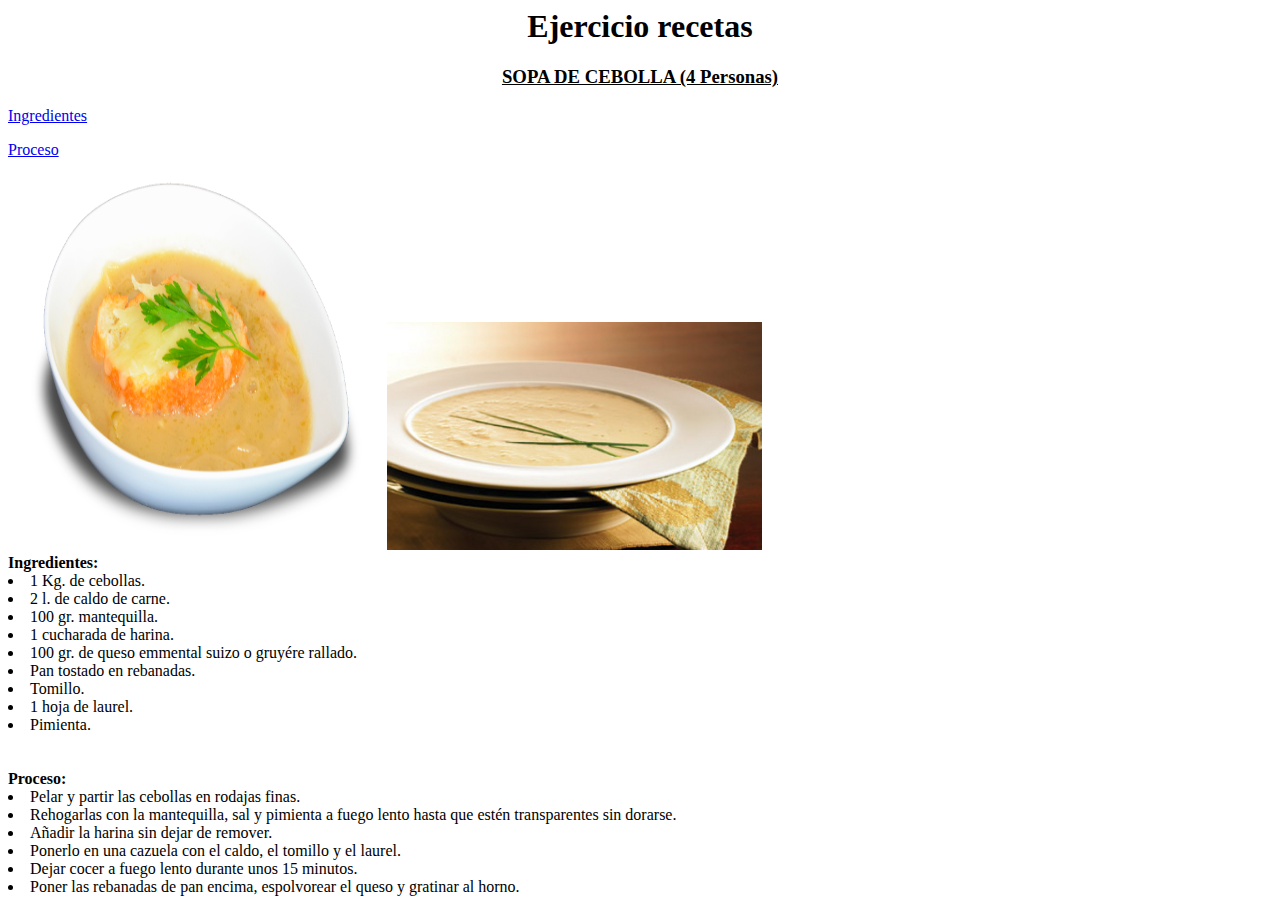
<file: Vazquez_Cantero_JoseEnrique_LMSGI02_T3/Act_1/ejercicio_1_receta.html>
<html>
	<head>
		<title>Ejercicio de recetas</title>
	</head>
	<body>
		<h1 align="center" >Ejercicio recetas</h1>
		<h3 align="center" ><u>SOPA DE CEBOLLA (4 Personas)</u></h3>
			 <p><a href="#ingredientes">Ingredientes</a></p>
            <p><a href ="#proceso">Proceso</a></p>
				<img src="Cebolla.png" style="width:375px; height:375px">
                <img src="Sopa-Crema-de-Cebollas-receta.jpg" style="width:375px; height375px">
				<br>		
				<b>Ingredientes:</b>
				<br><a name="ingredientes"></a>
				<li>1 Kg. de cebollas.</li>
				<li>2 l. de caldo de carne.</li>
				<li>100 gr. mantequilla.</li>
				<li>1 cucharada de harina.</li>
				<li>100 gr. de queso emmental suizo o gruy&eacute;re rallado.</li>
				<li>Pan tostado en rebanadas.</li>
				<li>Tomillo.</li>
				<li>1 hoja de laurel.</li>
				<li>Pimienta.</li>
			</center>
			<br><br>
			
				<b>Proceso:</b>
				<br><a name="proceso"></a>
				<li>Pelar y partir las cebollas en rodajas finas.</li>
				<li>Rehogarlas con la mantequilla, sal y pimienta a fuego lento hasta que est&eacute;n transparentes sin dorarse.</li>
				<li>A&ntilde;adir la harina sin dejar de remover.</li>
				<li>Ponerlo en una cazuela con el caldo, el tomillo y el laurel.</li>
				<li>Dejar cocer a fuego lento durante unos 15 minutos.</li>
				<li>Poner las rebanadas de pan encima, espolvorear el queso y gratinar al horno.</li>
			
			
	
	
	</body>
</html>
</file>
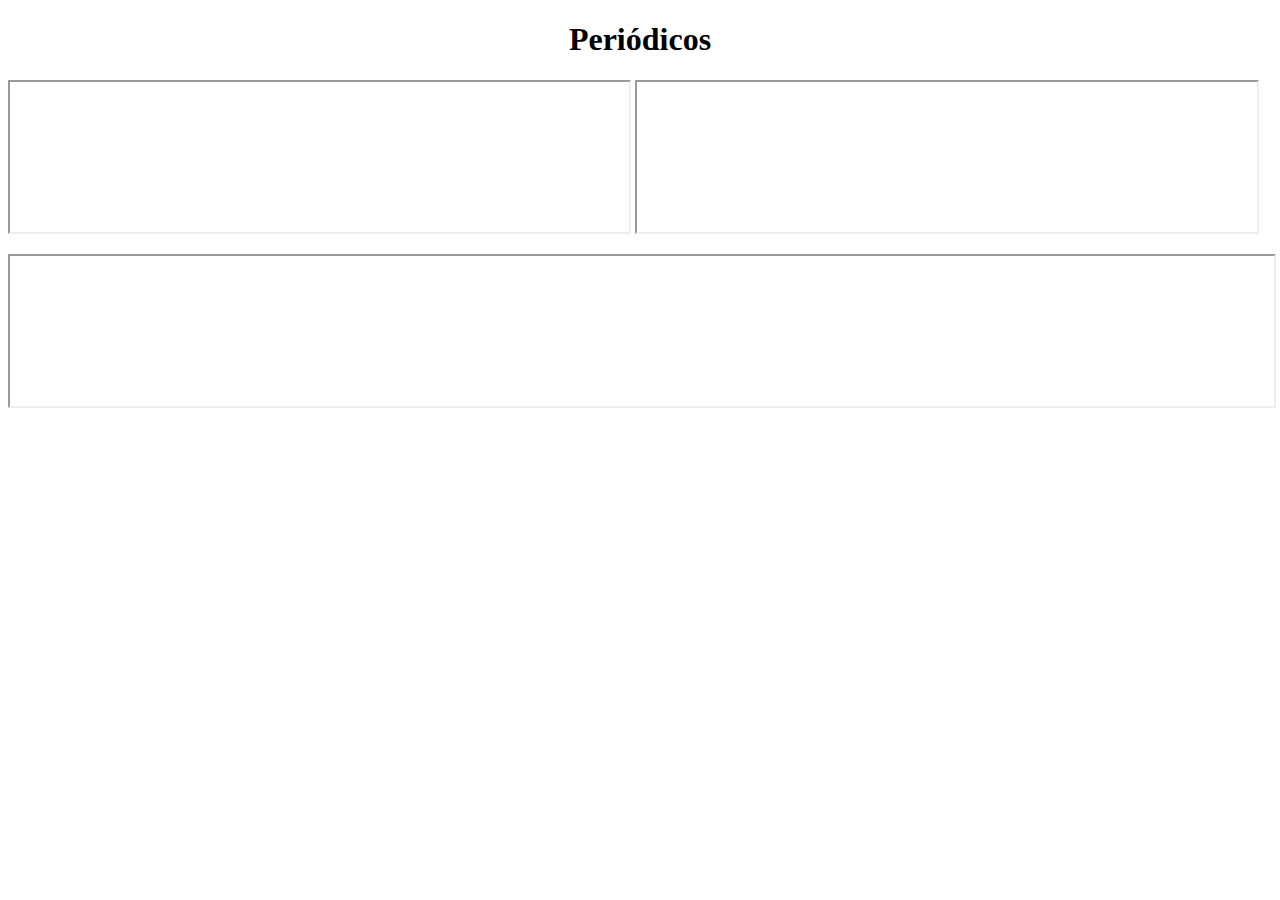
<file: Vazquez_Cantero_JoseEnrique_LMSGI02_T3/Act_2/ejercicio_2_periodicos.html>
<!DOCTYPE html>
<html>
	<head><meta charset="utf-8"></head>
		<title>Web personal</title>
	<body>
		<center><h1>Peri&oacute;dicos</h1></center>
		
			<p><iframe src="http://www.elmundo.com/"width="49%" height="49%"></iframe>
			<iframe src="http://www.marca.es/"width="49%" height="49%"></iframe></p>
			<iframe src="http://abc.com/"width="100%" height="49%"></iframe>	
	</body>
</html>
</file>
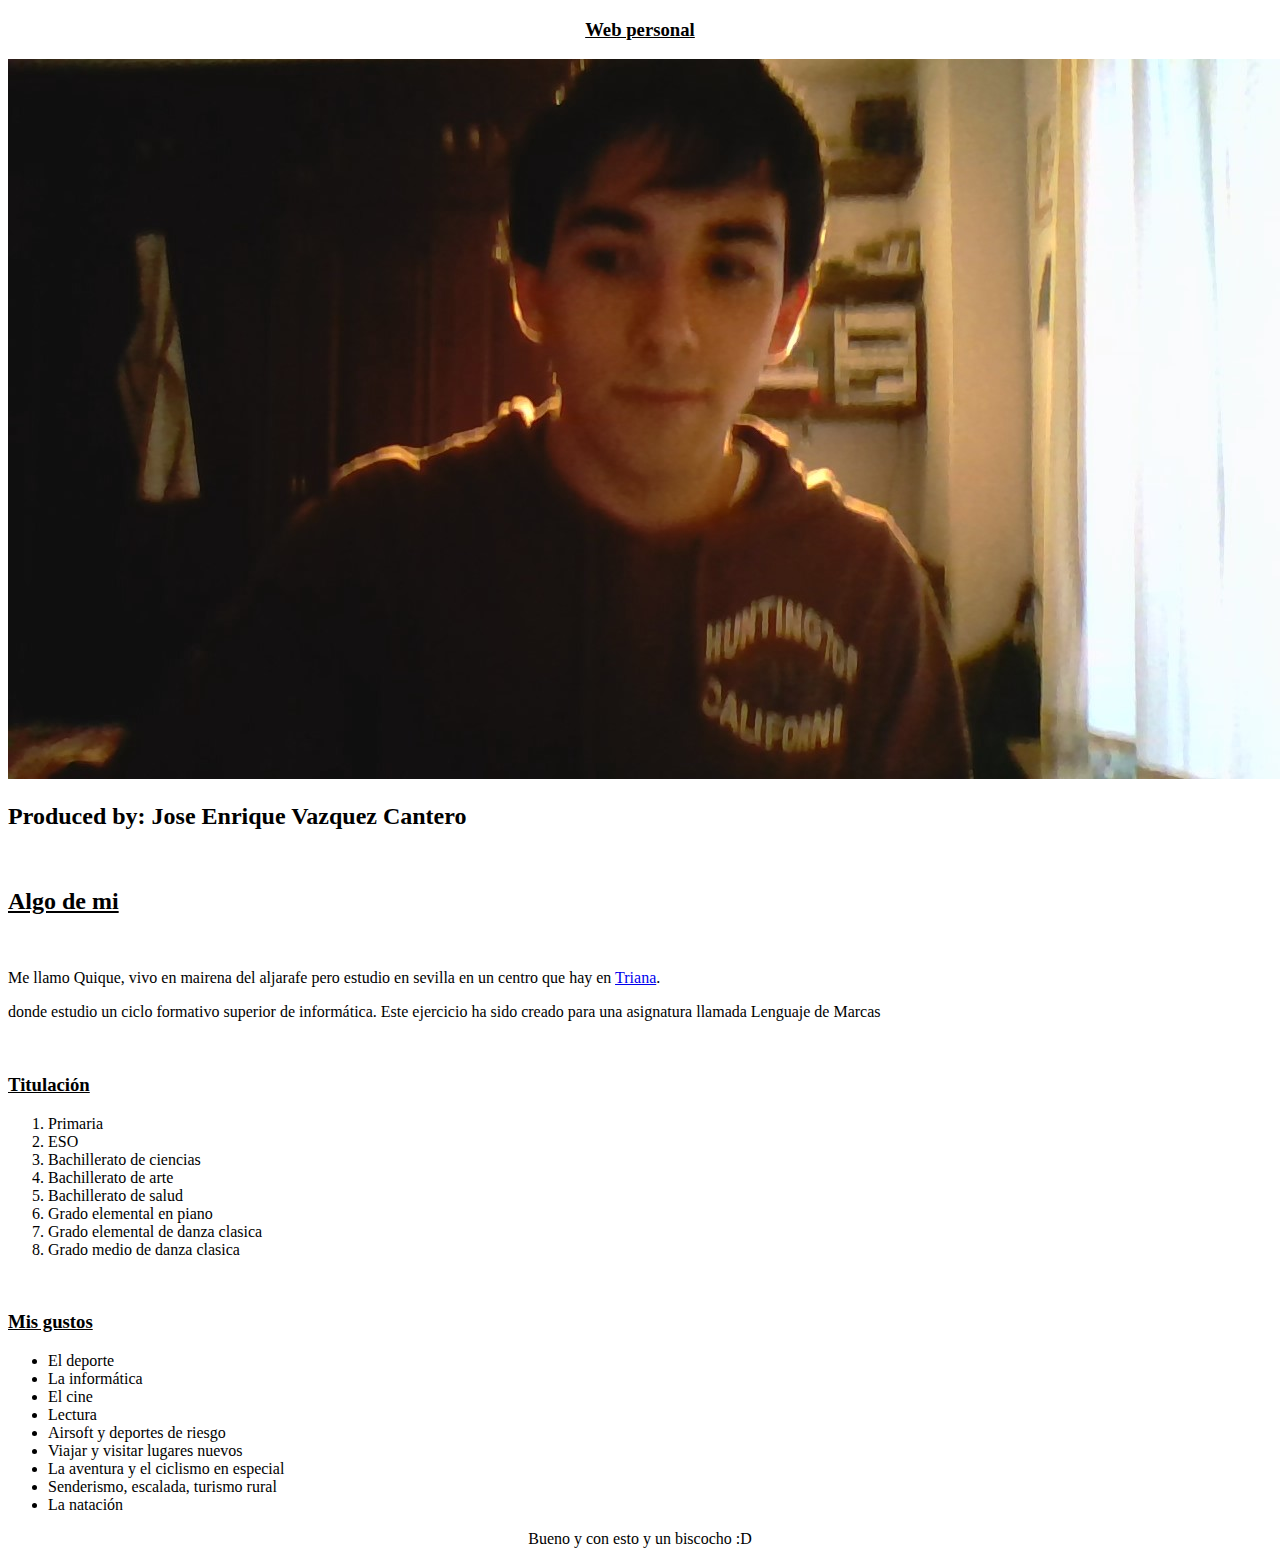
<file: Vazquez_Cantero_JoseEnrique_LMSGI02_T3/Act_3/ejercicio_3_web_personal.html>
<!DOCTYPE html>
<html>
	<head><meta charset="utf-8"></head>
		<title>Web personal</title>
	<body>
		<center><h3><u>Web personal</u></h3></center>
		<center><img src="WIN_20150122_183744.JPG"></center>
		<h2>Produced by: Jose Enrique Vazquez Cantero</h2>
        <br>
		<h2><u>Algo de mi</u></h2>
			<br>
        <p>Me llamo Quique, vivo en mairena del aljarafe pero estudio en sevilla en un centro que hay en <a href="http://www.juntadeandalucia.es/averroes/centros-tic/41700041/helvia/sitio/" target="_blank">Triana</a>.</p><p>donde estudio un ciclo formativo superior de informática. Este ejercicio ha sido creado para una asignatura llamada Lenguaje de Marcas</p>
			<br>
		<h3><u>Titulación</u></h3>
		<ol>
            <li>Primaria</li>
			<li>ESO</li>
			<li>Bachillerato de ciencias</li>
            <li>Bachillerato de arte</li>
            <li>Bachillerato de salud</li>
			<li>Grado elemental en piano</li>
			<li>Grado elemental de danza clasica</li>
            <li>Grado medio de danza clasica</li>
		</ol>
			<br>
		<h3><u>Mis gustos</u></h3>
			<ul>
				<li>El deporte</li>
				<li>La informática</li>
				<li>El cine</li>
				<li>Lectura</li>
				<li>Airsoft y deportes de riesgo</li>
				<li>Viajar y visitar lugares nuevos</li>
				<li>La aventura y el ciclismo en especial</li>
                <li>Senderismo, escalada, turismo rural</li>
                <li>La natación</li>
			</ul>
        <center><p>Bueno y con esto y un biscocho :D</p></center>
	</body>
</html>
</file>
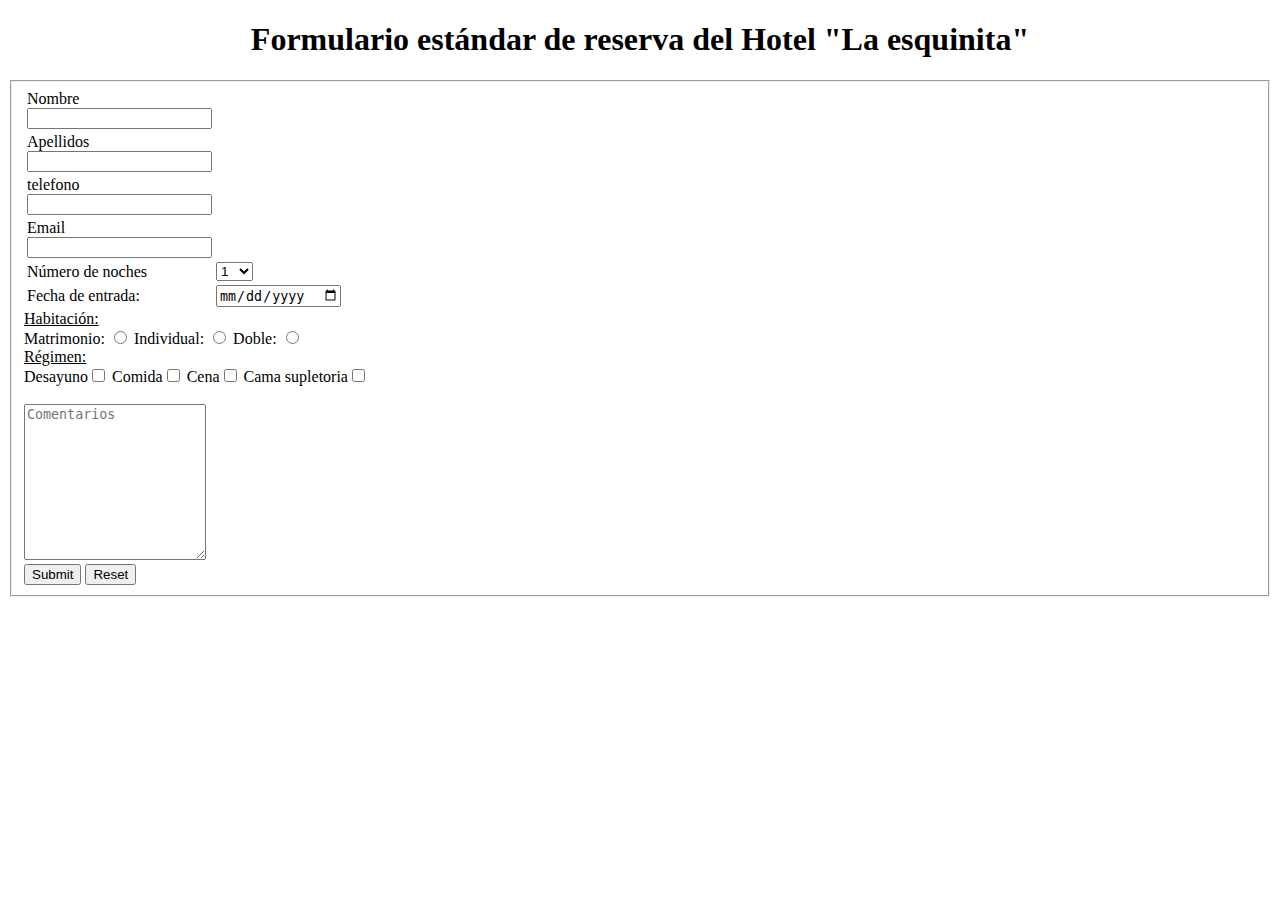
<file: Vazquez_Cantero_JoseEnrique_LMSGI02_T3/Act_4/ejercicio_4_formulario.html>
<!DOCTYPE html>
<html lang="">
    <head>
        <meta charset="UTF-8">
        <meta name="viewport" content="width=device-width, initial-scale=1.0">
  <title>Formulario</title>
    </head>

    <body>
        <center><h1>Formulario estándar de reserva del Hotel "La esquinita"</u></h1></center>
        <form action="reservas@mihotel.com" method="get">
            <fieldset>
                
					<table>
						
                        <tr>
							<td>Nombre <br> <input type="text" name="nombre"></input></td>
                        </tr>
                        <tr>
							<td>Apellidos <br> <input type="text" name="apellidos"></input></td>
                        </tr>
                        <tr>
							<td>telefono <br> <input type="text" name="telefono"></input></td>
						</tr>
                        <tr>
							<td>Email <br> <input type="text" name="email"></input></td>
						</tr>
                        <tr>
							<td>Número de noches</td>
                            <td><select>
                                <option>1</option>
                                <option>2</option>
                                <option>3</option> 
                                <option>4</option> 
                                <option>5</option> 
                                <option>6</option> 
                                <option>7</option> 
                                <option>8</option> 
                                <option>9</option> 
                                <option>10</option>  
                                </select></td>
						</tr>
                         <tr>
                             <td>Fecha de entrada: </td>  
                             <td><input type="date" name="fecha"</td>
                        </tr>   
                    </table>
                    

            <u>Habitación:</u><br>
                Matrimonio: <input type="radio" name="cama">
				Individual: <input type="radio" name="cama">
				Doble: <input type="radio" name="cama"><br>
                
            <u>Régimen:</u><br>
                Desayuno<input type="checkbox" name="desayuno" value="">
				Comida<input type="checkbox" name="comida" value="">
				Cena<input type="checkbox" name="cena" value="">
				Cama supletoria<input type="checkbox" name="cama" value="">
<br>
<br>
<textarea placeholder="Comentarios" rows="10" cols="20"></textarea>
<br>
<input type="submit" name="Send">
<input type="reset" name="Reset">
            </fieldset>        
        </form>  
  </body>
</html>
</file>
<file: Act2ºTrimestre/Ejercicio basico Traversing/css/style.css>
/* general */

.filas {
    color:yellow;
    background-color: grey;
}

.current {
	color: red;
}

.hover {
	color: blue;
}

.hint {
	color: #999;
}

h1 {
	font-size: 250%;
	margin: 5px 0 10px 0;
}

legend,
h2 {
	font-size: 150%;
	margin: 5px 0;
}

h3 {
	font-size: 120%;
	margin: 5px 0;
}

h4 {
	font-size: 110%;
	font-weight: bold;
	margin: 5px 0;
}

p {
	line-height: 1.4em;
	margin: 0 0 8px 0;
	font-size: 90%;
}

a {
	color: red;
	text-decoration: none;
}

a:visited {
	color: #a00;
}

.template {
	display: none;
}

/* forms */

form li {
	margin: 0 0 10px 0;
}

textarea,
input.input_text {
	border: 1px solid #ccc;
	padding: 4px;
	width: 95%;
	font-size: 120%;
	font-family: Arial, sans-serif;
}

label {
	display: block;
	font-size: 90%;
	font-weight: bold;
	margin: 0 0 5px 0;
}

ul {
	margin: 20px 15px;
	list-style-type: disc;
}

li {
	margin: 5px 0;
}

li.checkbox {
	margin: 0 0 15px 0;
}

li.checkbox label {
	display: inline;
}

fieldset {
	margin: 0 0 20px 0;
}

table {
	border-collapse: collapse;
}

table td,
table th {
	border: 1px solid #ccc;
	padding: 5px;
}

table th {
	background-color: #ccc;
	font-weight: bold;
}


/* page */
body {
	font-family: Arial;
	color: #333;
	width: 900px;
	margin: 10px auto;
}

#header {
	margin: 0 0 20px 0;
}

#main {
	width: 600px;
	float: left;
	clear: both;
}

#sidebar {
	width: 300px;
	float: right;
}

#footer {
	clear: both;
	margin: 60px 0 0 0;
	padding: 10px 0 0 0;
	font-size: 70%;
	color: #ccc;
}

/* navigation */
#logo {
	font-size: 400%;
	margin: 0 0 40px 0;
}

#logo a {
	color: #000;
}

#nav {
	margin: 0 0 20px 0;
	overflow: visible;
	height: 30px;
}

#nav li {
	float: left;
	padding: 15px;
	background-color: #333;
	margin: 0 5px 0 0;
	position: relative;
	height: 20px;
	list-style-type: none;
	color: #fff;
	cursor: pointer;
}

#nav li.selected {
	background-color: red;
	font-weight: normal;
}

#nav li.hover {
	background-color: blue;
}

#nav li ul {
	position: absolute;
	top: 50px;
	left: 0;
	width: 200px;
	display: none;
	margin: 0;
}

#nav li ul li {
	float: none;
	padding: 5px;
	border-bottom: 1px solid #fff;
	height: auto;
}

#nav a {
	color: #fff;
}

/* main */
#main .module {
	margin: 0 0 10px 0;
}

#slideshow {
	margin: 0;
}

#slideshow li {
	margin: 0 0 10px 0;
	list-style-type: none;
}

#specials div.special {
	background-color: #ccc;
	-moz-border-radius: 8px;
	-webkit-border-radius: 8px;
	padding: 10px;
	margin: 10px 0 0 0;
	overflow: hidden;;
}

#specials div.special img {
	float: right;
	margin: 0 0 10px 10px;
}

#specials .template {
	display: none;
}

#menus li {
	margin: 0 0 20px 0;
}

#menus li li {
	margin: 0;
	padding: 5px;
	border-bottom: 1px solid #ccc;
}

#menus span.price {
	display: block;
	float: right;
}

#staff li {
	margin: 25px 0;
}

/* sidebar */
#sidebar .module {
	border: 1px solid #ccc;
	-moz-border-radius: 8px;
	-webkit-border-radius: 8px;
	padding: 10px;
	margin: 0 0 10px 0;
}

#sidebar .module .expander {
	text-align: right;
	font-size: 70%;
}

#search li {
	position: relative;
}

#search #search_results {
	position: absolute;
	top: 2.8em;
	left: 0;
	z-index: 100;
	background-color: #fff;
	border: 1px solid #ccc;
}

#search #search_results li {
	padding: 5px 0;
	margin: 0 5px;
}

#search #search_results li.hover {
	background-color: #ccc;
}

p.closer {
	text-align: right;
	font-size: 70%;
	text-transform: uppercase;
	cursor: pointer;
}

/* modules */
#twitter {
	display: none;
}

ul li.selected {
	font-weight: bold;
}

#search {
margin: 15px 0;
}

/* modal */
#modal {
	width: 500px;
	padding: 10px;
	background-color: #fff;
	position: fixed;
	top: 100px;
	z-index: 101;
	margin: 0 225px;
}

#overlay {
	position: fixed;
	top: 0;
	left: 0;
	width: 10000px;
	height: 10000px;
	background-color: #333;
	z-index: 100;
	
}
</file>
<file: Layout/layoutkike.css>
#container {
   background-color:#46E6CE;
    position: relative;
    width: 956px;
    margin: 0px auto;
    overflow-y: auto;  
}
#cabecera {
    height: 205px;
    border: 1px dashed black;
    background-color: #D8FF10;
}
#left1 {
    background-color: #A8D6CC;
    width: 310px;
    height: 200px;
    float: left;
    border-right: 1px dashed black;
    border-bottom: 1px dashed black;
}
#inleft1 {
    float: right;
    margin-top: 50px;
    font-family: myriad pro;
    width: 267px;  
}
#inleft1 h1 {
    margin:0px;
    background-color: #e880f3;
    border-top: 1px dashed black;
    border-left: 1px dashed black;
    border-bottom: 1px dashed black;
    text-align: center;
    padding-top: 5px;
    padding-bottom: 5px;
}
#inleft1 p{
    background-color: #e9a091;
    margin:0px;
    text-align: center;
    border-bottom-width: 20px;
    padding-top: 10px;
    border-bottom: 1px dashed black;
    border-left: 1px dashed black;
    font-size: larger;
}

#center1 {
    background-color: #B6FF2C;
    width: 194px;
    height: 132px;
    float: left;
    position: relative;
    margin-left: 70px;
    border-left: 1px dashed black;
    border-right:  1px dashed black;
    border-bottom:  1px dashed black;
    
}   
#incenter1 {
    position: absolute;
    bottom: 0;
    left: 0;
}
#incenter1 h3, #incenter1 h4 {
    margin:0px;
    font-family: myriad pro;
}

#right1 {
   background-color: #7EFCCC;
    width: 340px;
    height: 185px;
    float: right;
    border-bottom: 1px dashed black;
    border-left: 1px dashed black;
}
#inright1 {
    width: 260px;
    margin-top: 50px;
    border: 0px;
    font-family: myriad pro;
}
#inright1 p{
    font-size: smaller;
}
#inright1 img{
    width: 5%;
}
#right1 h3, #right1 p {
    margin:0px;
}

#body {
    height: 535px;
    background-color: #4ddad2;
    border-left: 1px solid black;
    border-right: 1px solid black;    
}
#menu {
    background-color: #7EFCBF;
    border: 1px dashed black;
    height: 88px;
    margin-top: 2px;
    margin-left: 10px;
    margin-right: 10px;
}
#arribamenu1 {
 height: 64px;   
}
#arribamenu1 ul{
    display: flex;
    list-style-type:none;
    border: 1px dashed black;
    padding-top: 4px;
    margin: 0px;
    font-family: myriad pro;
    padding-left: 20px;
}

#arribamenu1 li{
    border-top: 1px dashed black;
    border-left: 1px dashed black;
    padding-top: 20px;
    padding-bottom: 20px;
    padding-left: 20px;
    padding-right: 20px;
    font-weight: bold;
}

#li_home{
    background-color: #E1D879;
}

#li_about{
    background-color:#DD8474;
}

#li_products{
    background-color:#E0B4CB;
}

#li_services{
    background-color:#6DAEF2;
}

#li_news{
    background-color:#76FCB3;
}

#li_contact{
    background-color:#A7FDF0;
}

#li_nogo{
    background-color:#55E4F2;
    border-right: 1px dashed black;
}

#abajomenu{
    height: 25px;
    border-top: 1px dashed black;
    background-color: #9DF9F8;
}

#abajomenu2{
    list-style-type: none;
    background-color: #9DF9F8;
    display: flex;
    font-family: myriad pro;
    margin: 0;
    padding-left: 0px;
    font-size: smaller;
}

#abajomenu2 li{
    padding-left: 15px;
    padding-right: 15px;
}

#abajomenu_a{
    background-color: #A8FC5C;
    border-bottom: 1px dashed black;
    border-right: 1px dashed black;
}

#abajomenu_b{
    background-color: #E9FE35;
    border-bottom: 1px dashed black;
    border-right: 1px dashed black;
}

#abajomenu_c{
    background-color: #40FA4E;
    border-bottom: 1px dashed black;
    border-right: 1px dashed black;
}

#abajomenu_d{
    background-color: #E8FEAC;
    border-bottom: 1px dashed black;
    border-right: 1px dashed black;
}

#contenido{
    background-color: #63A8F6;
    border-top: 1px dashed black;
    border-right: 1px dashed black;
    border-left: 1px dashed black;
    margin-left: 10px;
    margin-right: 10px;
    margin-top: 10px;
    height: 436px;
}

#contenidoizq{
    margin-top: 10px;
    margin-left: 10px;
    font-family: myriad pro;
    width: 480px;
    position: absolute
}

#titulocontizq{
    background-color: #F38D9B;
    border: 1px dashed black;
    padding-bottom: 5px;
    padding-top: 5px;
    width: 478px;
    margin-bottom: 0px;
    margin-top: 0px;
}

#contenidolista{
    list-style-type: none;
    display: initial;
    margin-top: 0px;
    margin-bottom: 0px;
    padding-left: 0px;
}

#contenidolistaa{
    background-color: #CEE187;
    border-right: 1px dashed black;
    border-left: 1px dashed black;
    border-bottom: 0px dashed black;
    height: 127px;
}

#azul{
    margin-top: 3px;
    margin-left: 3px;
    float: left;
}

#servicios1{
    display: inline-block;
}

#services{
    margin-top: 5px;
}

#texto1 img{
    width: 13px;
}

#text_1{
    font-size: smaller;
    margin-top: 5px;
}

#contenidolistab{
    background-color: #CEE187;
    border-right: 1px dashed black;
    border-left: 1px dashed black;
    border-bottom: 0px dashed black;
    height: 127px;
}

#verde{
    margin-top: 3px;
    margin-left: 3px;
    float: left;
}
#contenidolistac{
    background-color: #F6E2AF;
    border-top: 0px dashed black;
    border-right: 1px dashed black;
    border-left: 1px dashed black;
    border-bottom: 0px dashed black;
    height: 120px;
}

#morado{
    margin-top: 3px;
    margin-left: 3px;
    float: left;
}

#contenidoderecho{
    margin-top: 10px;
    margin-left: 10px;
    font-family: myriad pro;
    float: right;

}

#tituloderch{
    background-color: #F2707A;
    border: 1px dashed black;
    padding-bottom: 5px;
    padding-top: 5px;
    width: 415px;
    margin-bottom: 0px;
    display: inline-flex;
    margin-top: 0px;
    margin-right: 10px;
}

#tabladerch{
    font-family: myriad pro;
    font-size: smaller;
}

#tabla_1{
    border-right: 1px dashed black;
    border-left: 1px dashed black;
    border-bottom: 1px dashed black;
    width: 137px;
    float: left;
    background-color: #8FC3FD;
    height: 365px;
}

#tabla_1 img{
    width: 13px;
}

#t1_p2{
    margin-bottom: 0px;
}

#t1_p3{
    margin-top:  0px;
}

#tabla_2{
    border-right: 1px dashed black;
    border-bottom: 1px dashed black;
    width: 137px;
    float: left;
    background-color: #65EAFD;
    height: 352px;
   
}

#tabla_2 img{
    width: 13px;
}

#tabla_3{
    border-right: 1px dashed black;
    border-bottom: 1px dashed black;
    width: 137px;
    float: left;
    background-color: #DBC685;
    height: 352px;
    
}

#tabla_3 img{
    width: 13px;
}

#tabla_3 p{
    margin-left: 5px;
}

#foot{
    border: 1px dashed black;
    background-color: #D8FF10;
    height: 85px;
    
}
#textopie{
    font-size: 0.8em;
    text-align: center;
    font-family: Myriad Pro;
}
#textopie p{
    margin: auto;
}

#textpie{
    padding-top: 15px;
}
</file>
<file: Act2ºTrimestre/Acordeon y Slider/estilo.css>
body {
    background-image: url(fondo_android.jpg)
}

.contenedor {
    width: 800px;
    margin: auto;
    height: 400px;
    border-radius: 2px;
    border: 2px solid red;
}

#a1 {
    width: 100px;
    height: 400px;
    background-color: #BB4B4A;
    float: left;
    display: webkit-inline-box;
}

#a2 {
    width: 400px;
    height: 400px;
    float: left;
    
   
}

#b1 {
    width: 100px;
    height: 400px;
    background-color: #C48F4D;
    float: left;
    display: webkit-inline-box;
}

#b2 {
    width: 400px;
    height: 400px;
    float: left;
}


#c1 {
    width: 100px;
    height: 400px;
    background-color: #91B657;
    float: left;
    display: webkit-inline-box;
   
}

#c2 {
    width: 400px;
    height: 400px;
    float: left;
}
#d1 {
    width: 100px;
    height: 400px;
    background-color: #5CAEBA;
    float: left;
    display: webkit-inline-box;
   
}

#d2 {
    width: 400px;
    height: 400px;
    float: left;
    color: white;
}

.boton p {
    font: oblique bold 120% cursive; 
    transform: rotate(-90deg);
    margin-top: 50px;
    color: white;
}


.slider {
    position: relative;
    margin: 0px auto;
    width: 200px;
    height: 200px;
   
}


.imagen {

    list-style: none;
    
}
.imagen img {
    width: 100%;
    height: 100%;
    position: relative;
}

#boton {
    position: fixed;
}


}
.cont {
  background: #e3dac9;
}
#cont_galeria {
  width: 400px;
  height: 350px;
  margin-top: 20px;
  border-radius: 10px;
}
button {
  border-radius: 5px;
}
#retroceder {
  float: left;
  margin-left: 10px;
  margin-right: 2px;
  margin-top: 150px;
}
#avanzar {
  margin-left: 2px;
  margin-top: 150px;
}
img {
    width: 300px;
    height: 300px;
    margin-top: 15px;
    float: left;
}

#nina {
    width: 400px;
    height: 400px;
}

#nina img {
    width: 200px;
    height: 200px;
}
</file>
<file: Ejercicio1-css/files1/estilos.css>
/* This is a comment */
/* Style Sheet for Jaberwocky Tutorial */

/* Body */
body {background-color: aqua;
        backgorund-position: right;
    background: url (jabber1.gif);
    vertical-alig: baseline;
}

/* Headers */
h1 {color:maroon; 
    font-size:20pt;}
h2 {color:bisque}


    padding: 10; 10px 10px 10px;
    background-color: white;
    border-style: : groove double;
    border-color: blue;
    border-width: 10px;
    text-aling: center;
    margin-left: 500px;
    background: url(backtile.gif)

}



/* HR (Hard Rule = line) */
hr {color:navy;
    height: 10px}

/* Paragraphs */
p {font-size:12pt; margin-left: 15px}
p.verse {color:maroon; margin-left: 60px;}
p.comment {color: aliceblue; margin-left: 40px}

/* Divs */
div.reference {color:slategray; margin-left: 40px;}

/* Links */
a:link     {color:green}
a:visited  {color:yellow}
a:hover    {color:black}
a:active   {color:blue}

/* Navigation */

/* Classes used by all html elements */

/* Ids */
</file>
<file: LM_U3_T3_1516_ Cloning a Website/Vazquez_Cantero_JoseENrique/estilo.css>
.enlaces{
    margin: 10px auto;
    width: 955px;
    overflow-y: auto;
    text-align: right;
}

.cabeza {
    margin: 10px auto;
    width: 955px;
    overflow-y: auto;
}

.encabezado {
    border: 1px dashed black;
    overflow-y: auto;

}
.logo {
    float: left;
    width: 100px;
}

.textoencabezado {
    margin-top: 10px;
    width: 450px;
    float: left;
    overflow-y: auto;
}

h1 {
    text-align: right;
    font-size: 24px;
    margin-bottom: 0px;

}

h2 {
    text-align: right;
    font-size: 12px;
    margin-top: 0px;


}

.tryit {
    margin-top: 30px;
    width: 200px;
    overflow-y: auto;
    background-color: #87C50A;
    float: left;
    color: white;
    font-family: sans-serif;
    padding: 10px 10px 10px 10px;
    align-content: center;
    margin-left: 10px;
    text-align: center;
}

.login {
    margin-top: 30px;
    width: 100px;
    overflow-y: auto;
    background-color: grey;
    float: left;
    color: white;
    font-family: sans-serif;
    padding: 10px 10px 10px 10px;
    align-content: center;
    margin-left: 10px;
    text-align: center;
}

.menu {
    
    margin: 10px auto;
    background-color: #1984E2;
    width: 955px;
    overflow-y: auto;
    border-radius: 5px 5px 5px 5px;
    
}

.menu div {
    margin: 2px 2px 2px 2px;
    overflow-y: auto;
    background-color: #1984E2;
    float: left;
    color: white;
    font-family: sans-serif;
    padding: 10px 10px 10px 10px;
    align-content: center;
    text-align: center;
    
}
#item1 {
    margin: 2px 2px 2px 2px;
    overflow-y: auto;
    background-color: #0067BC;
    float: left;
    color: white;
    font-family: sans-serif;
    padding: 10px 10px 10px 10px;
    align-content: center;
    text-align: center;   
}

#item6 {
    margin: 2px 50px 2px 2px;
    overflow-y: auto;
    background-color: #1984E2;
    float: left;
    color: white;
    font-family: sans-serif;
    padding: 10px 10px 10px 10px;
    align-content: center;
    text-align: center;   
}

option {
    background-color: #1984E2;
}

.botonesderecha1 {
    margin: 2px 2px 2px 2px;
    overflow-y: auto;
    background-color: #1984E2;
    float: left;
    color: white;
    font-family: sans-serif;
    padding: 10px 10px 10px 10px;
    align-content: center;
    text-align: center;
}
.contenido {
    margin: 10px auto;
    background-color: #1984E2;
    width: 955px;
    height: 400px;
    overflow-y: auto;
    border-radius: 5px 5px 5px 5px;
    background-image: url("imagen.png");
}

.textocontenido h1{
    float: left;
    color: white;
    font-family: sans-serif;
    margin-left: 25px;
    margin-top: 50px;
    text-align: left;
    font-size: 35px;
    margin-right: 100px;
    margin-bottom: 0px;
}

.textocontenido h2{
    float: left;
    color: white;
    font-family: sans-serif;
    margin-left: 25px;
    margin-top: 50px;
    text-align: left;
    font-size: 15px;
    margin-top: 20px;
    margin-right: 400px;
}

.textocontenidoinput {
    float: left;
    color: white;
    font-family: sans-serif;
    margin-left: 25px;
    margin-top: 50px;
    text-align: left;
    font-size: 15px;
    margin-top: 20px; 

}

#textocontenidoinput {
    float: left;
    color: white;
    font-family: sans-serif;
    margin-left: 25px;
    margin-top: 50px;
    text-align: left;
    font-size: 15px;
    margin-top: 20px; 
    margin-right: 600px;
    

}

.textocontenido p{
    float: left;
    color: white;
    font-family: sans-serif;
    margin-left: 25px;
    margin-top: 50px;
    text-align: left;
    font-size: 15px;
    margin-top: 20px;
    margin-bottom: 0px;
    margin-left: 140px;
    margin-right: 300px;

}

.getstarted {
    width: 150px;
    overflow-y: auto;
    background-color: #87C50A;
    float: left;
    color: white;
    font-family: sans-serif;
    padding: 10px 10px 10px 10px;
    text-align: center;
    margin-left: 25px;
    margin-top: 20px;

}
</file>
<file: Vazquez_Cantero_JoseEnrique_LM_U3_T2_CSS_II/Ejercicio 1/estilo.css>
* { font: sans-serif; }
 

p { color: #555; }

#primero p { color: #336699;
} 
 

a { color: #CC3300; 
} 
 

#primero em { background: #FFFFCC;
} 

em.especial { 
        background: #FFCC99;
        border: 1px solid #FF9900;
 }
 

.normal span {
    font-weight: bold;
}
</file>
<file: Vazquez_Cantero_JoseEnrique_LM_U3_T2_CSS_II/Ejercicio 2/estilo.css>
h1#titulo{ color: #008484;
}
  
strong{ color: #FF0000; 
}

table{border: solid 1px;
    text-align: center;
}

span.destacado{ color: #FF8000;
}

h2#subtitulo { color: #0040FF;
}
 
span.especial { color: #6A0888;
}

#table {  border-collapse: collapse; 
}
#table, td, th {
    border: 1px solid black;
}

a { color: #FF0000;
}

a em { color: #0040FF; 
}

 
div#adicional p { color: #01DF01;
}

div#adicional span#especial { color: #FF00BF;
}

div#adicional a { color: #088A08; 
}

 
caption { color: #0040FF; 
}

td { color: #088A08;
}

td strong { color: #FF8000; 
}

th { color: #FF0000; 
}

th.especial { color: #FF8000;
}
</file>
